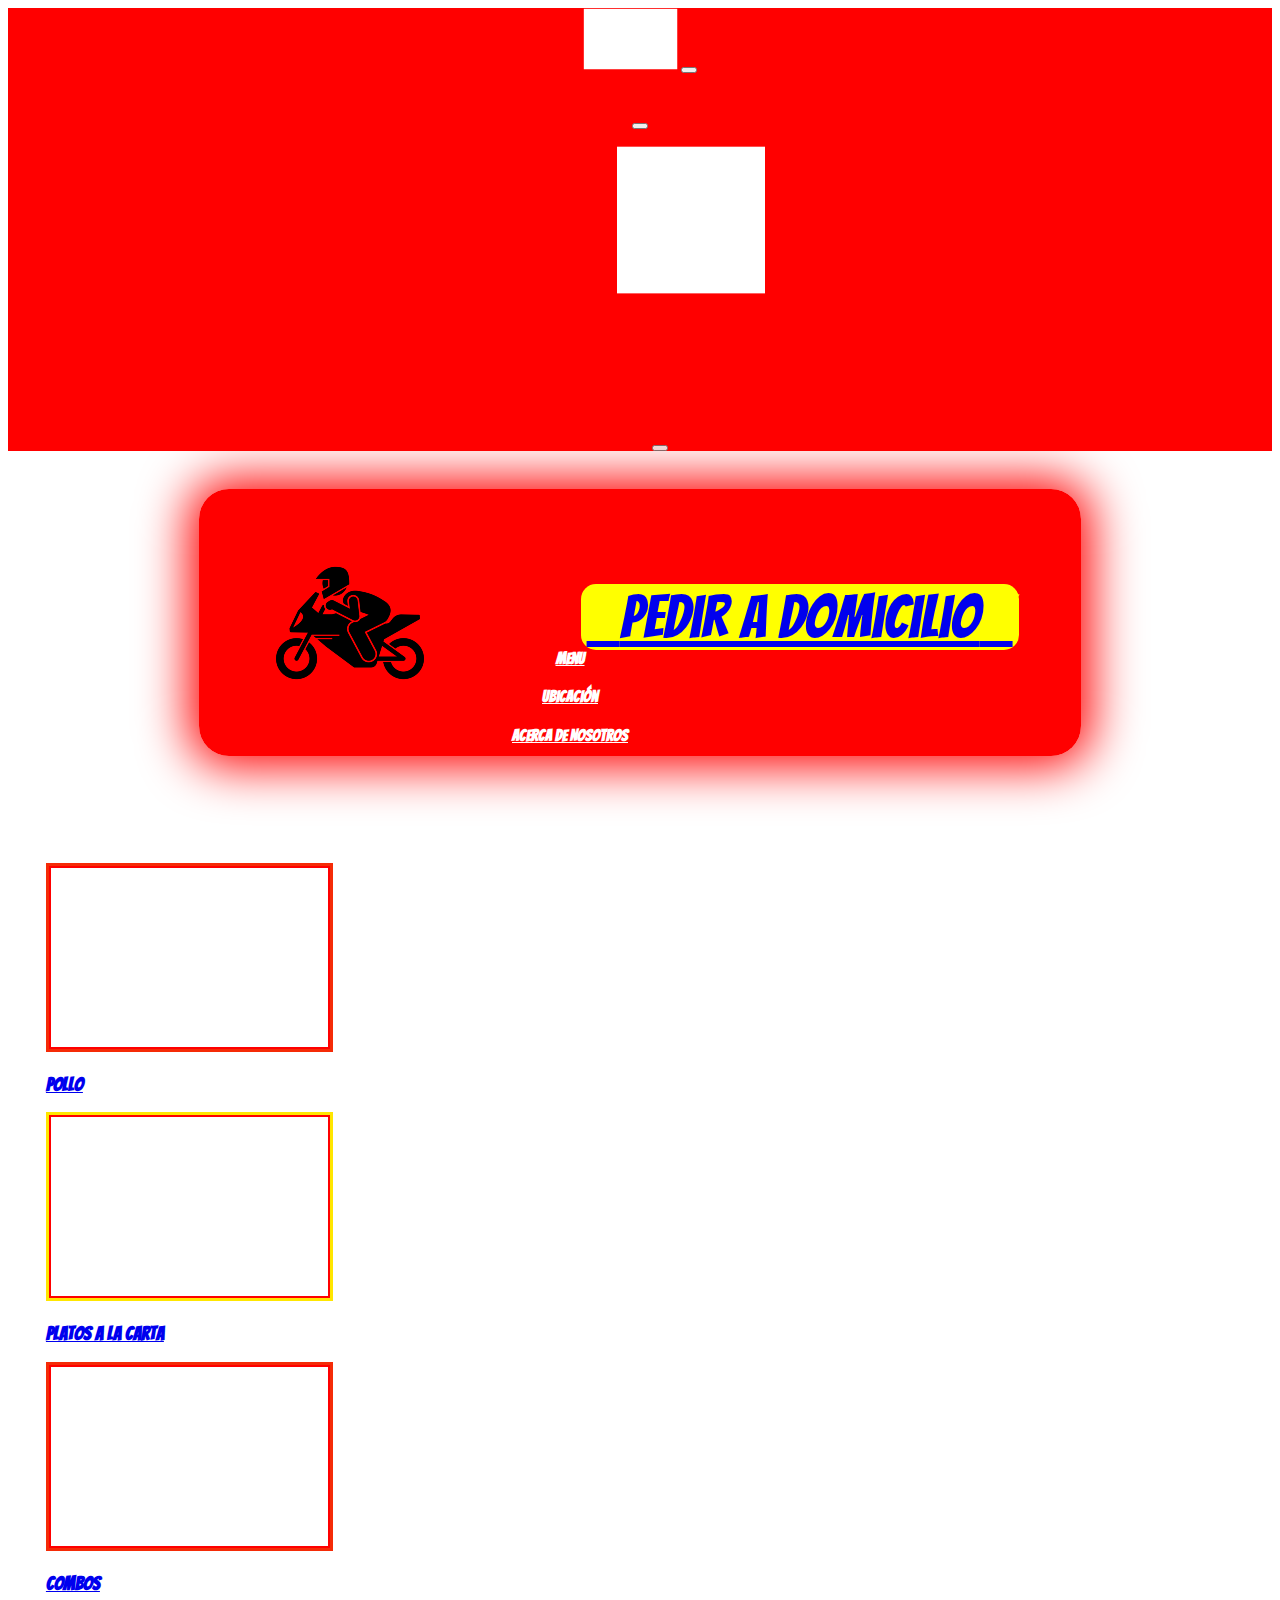
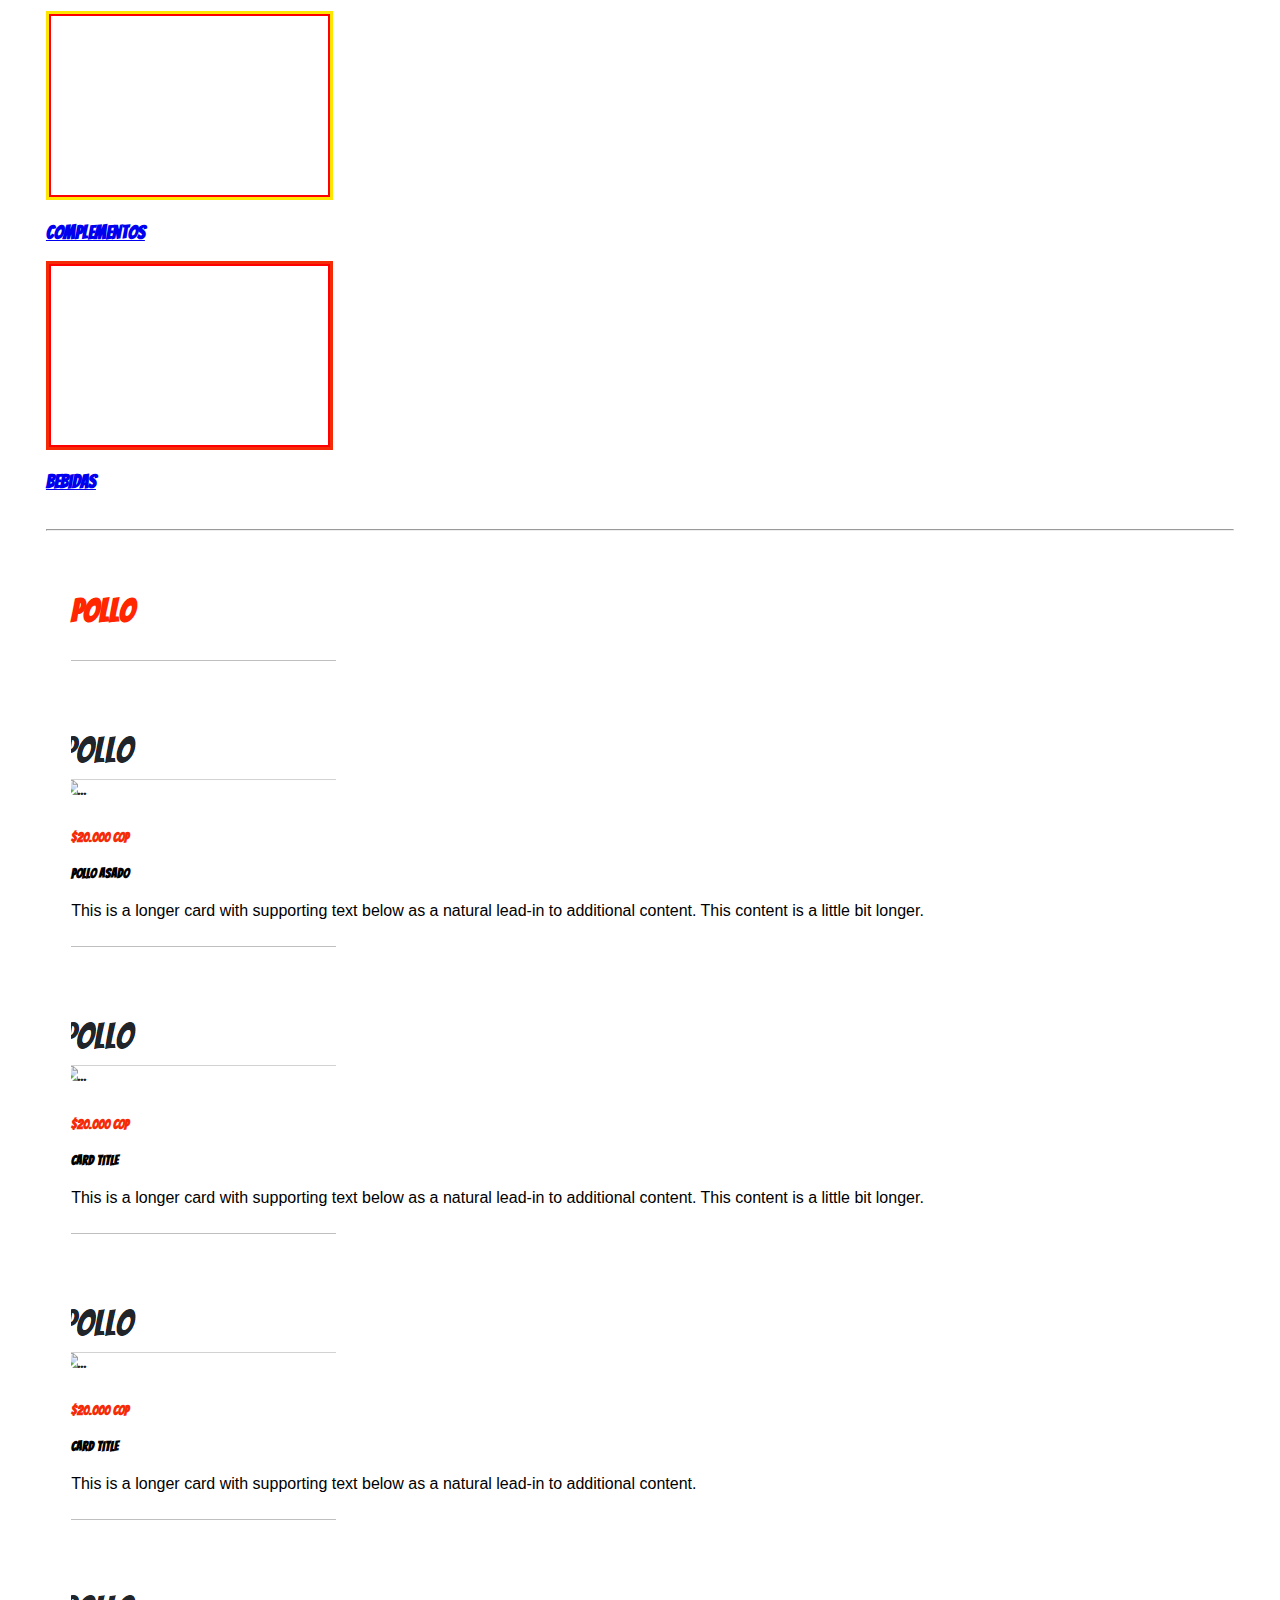
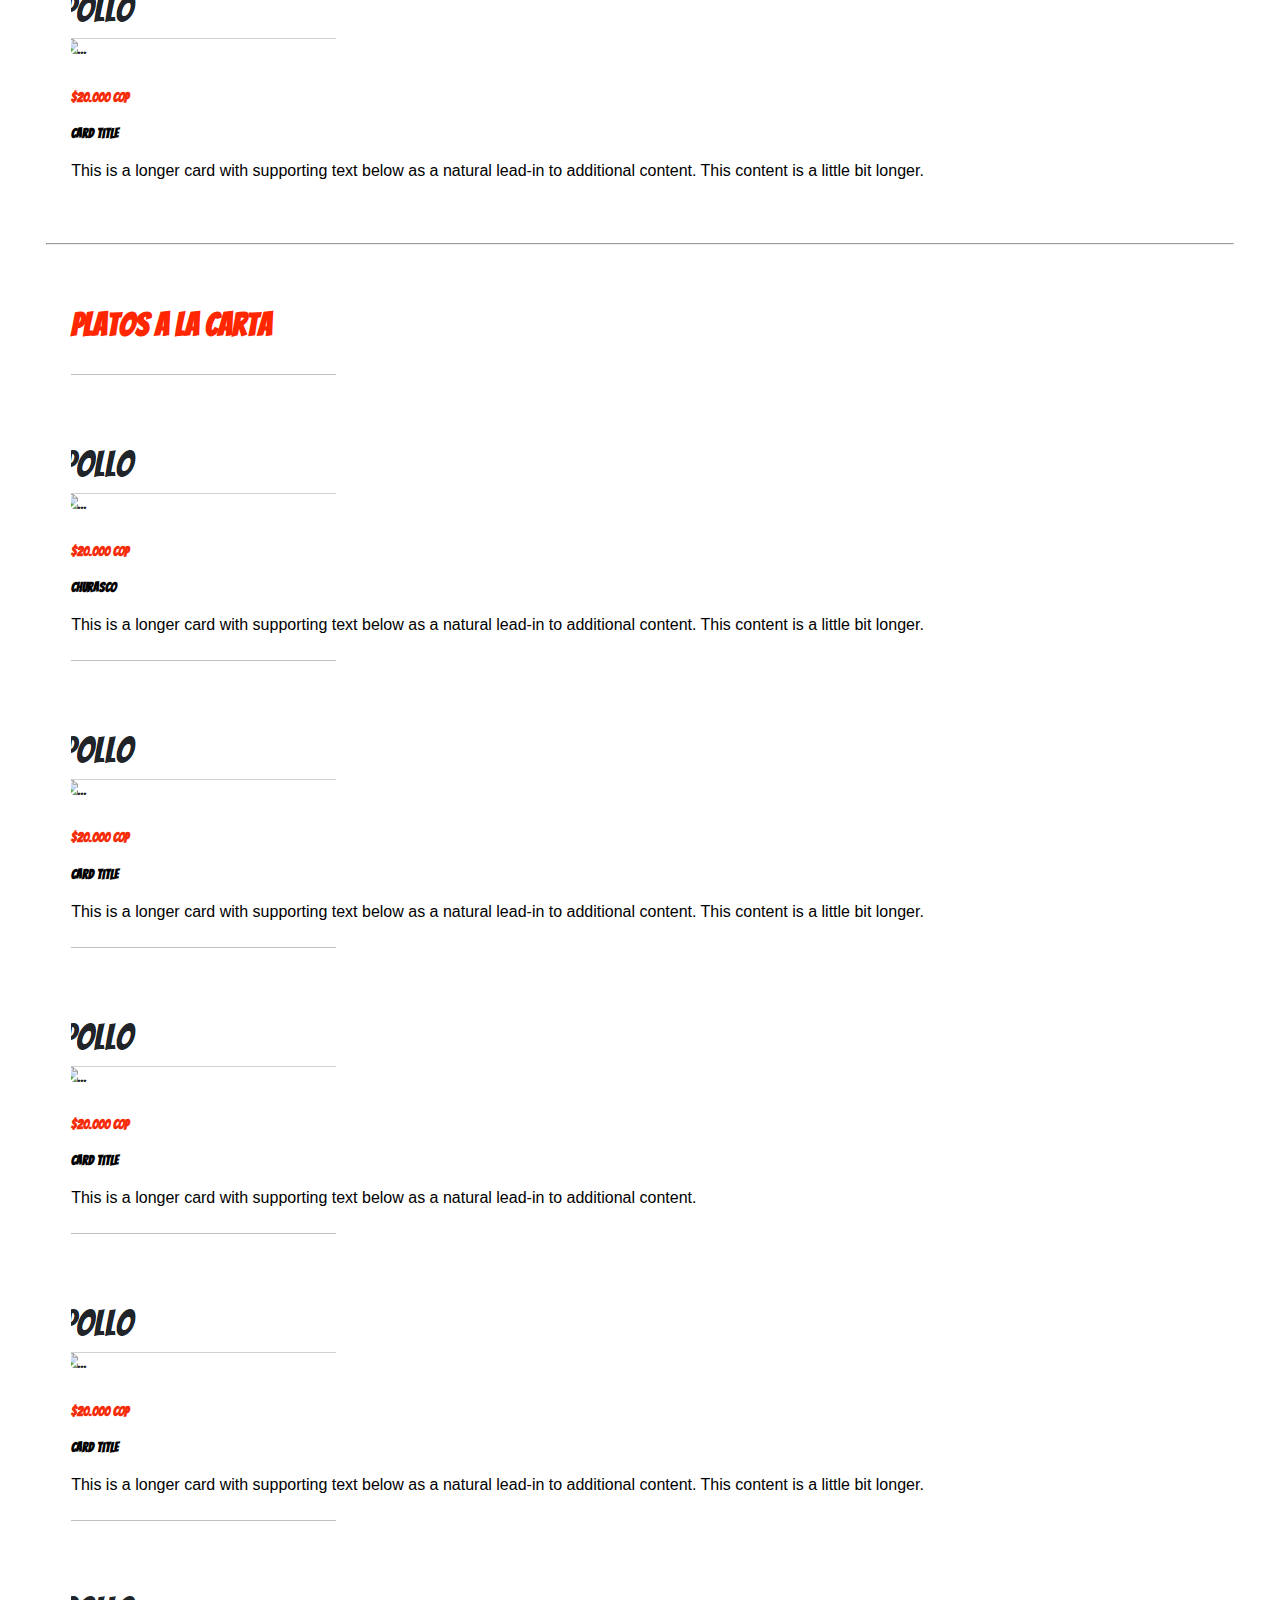
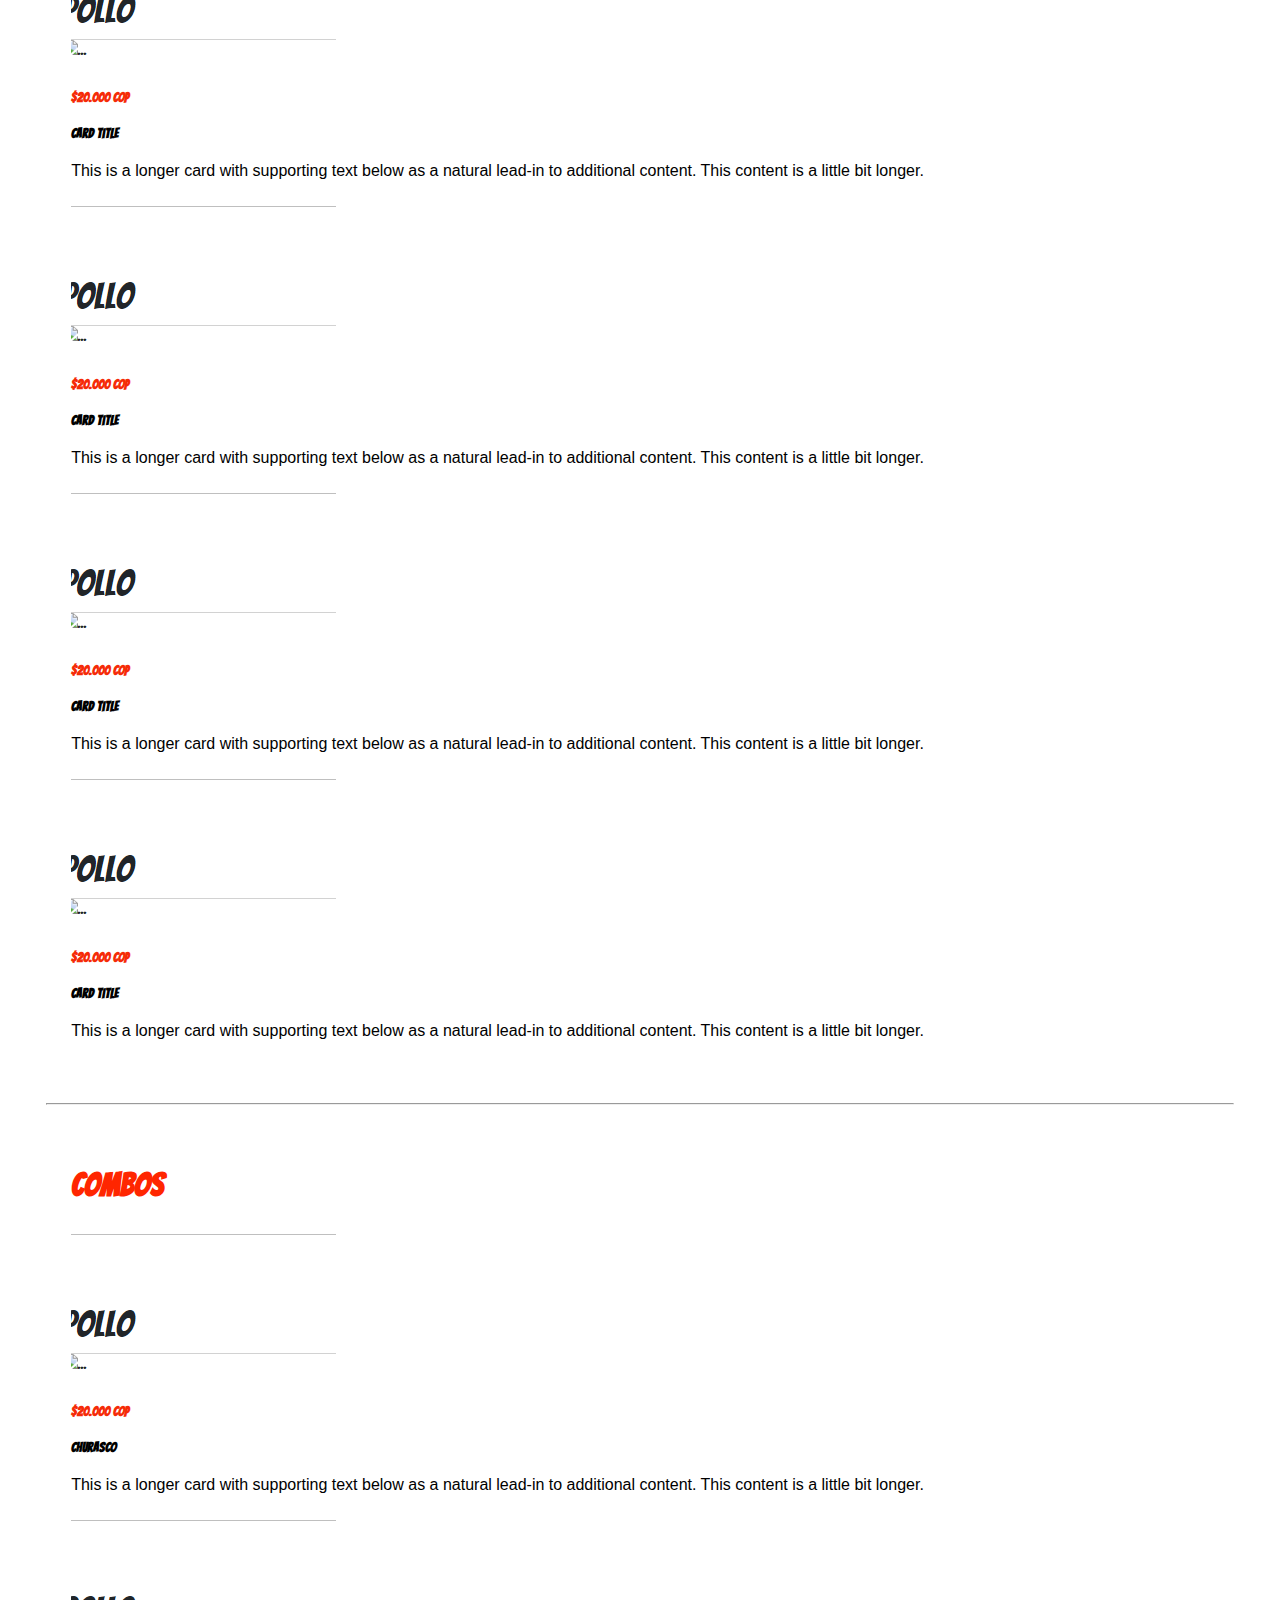
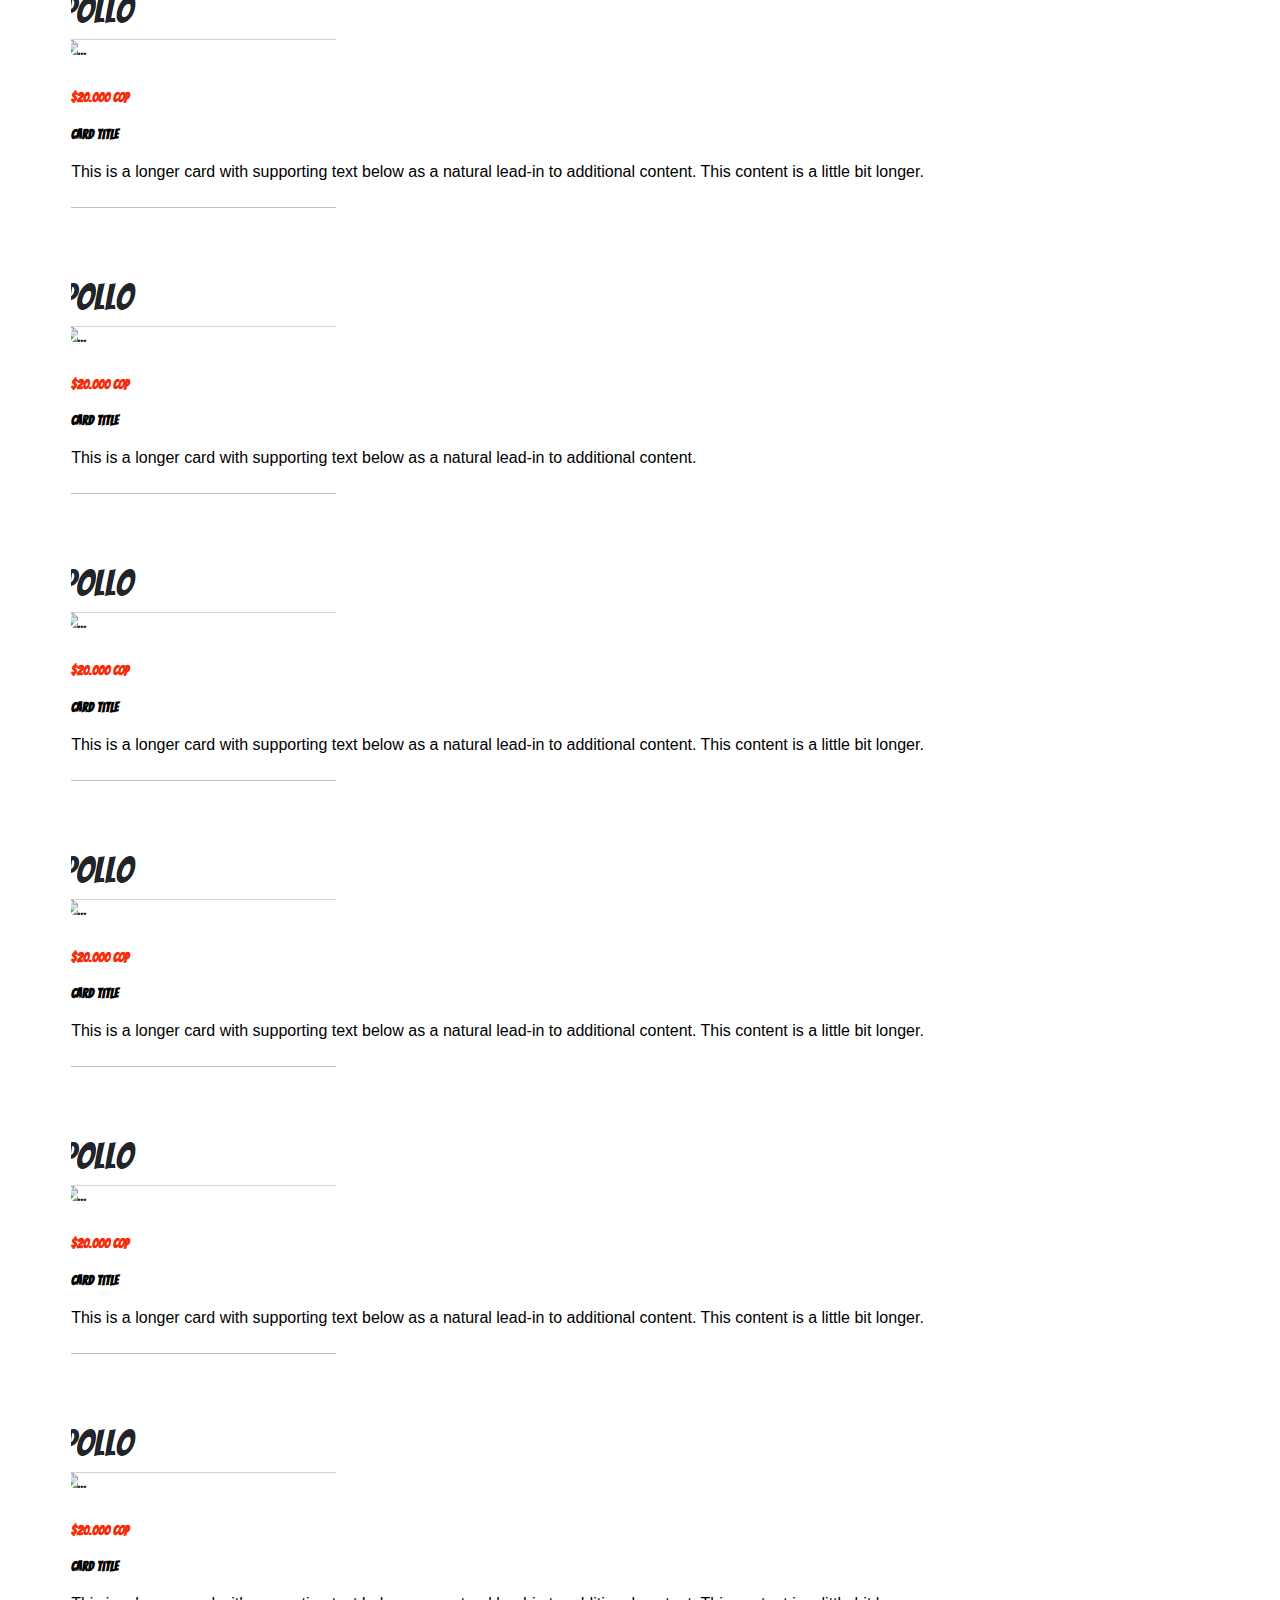
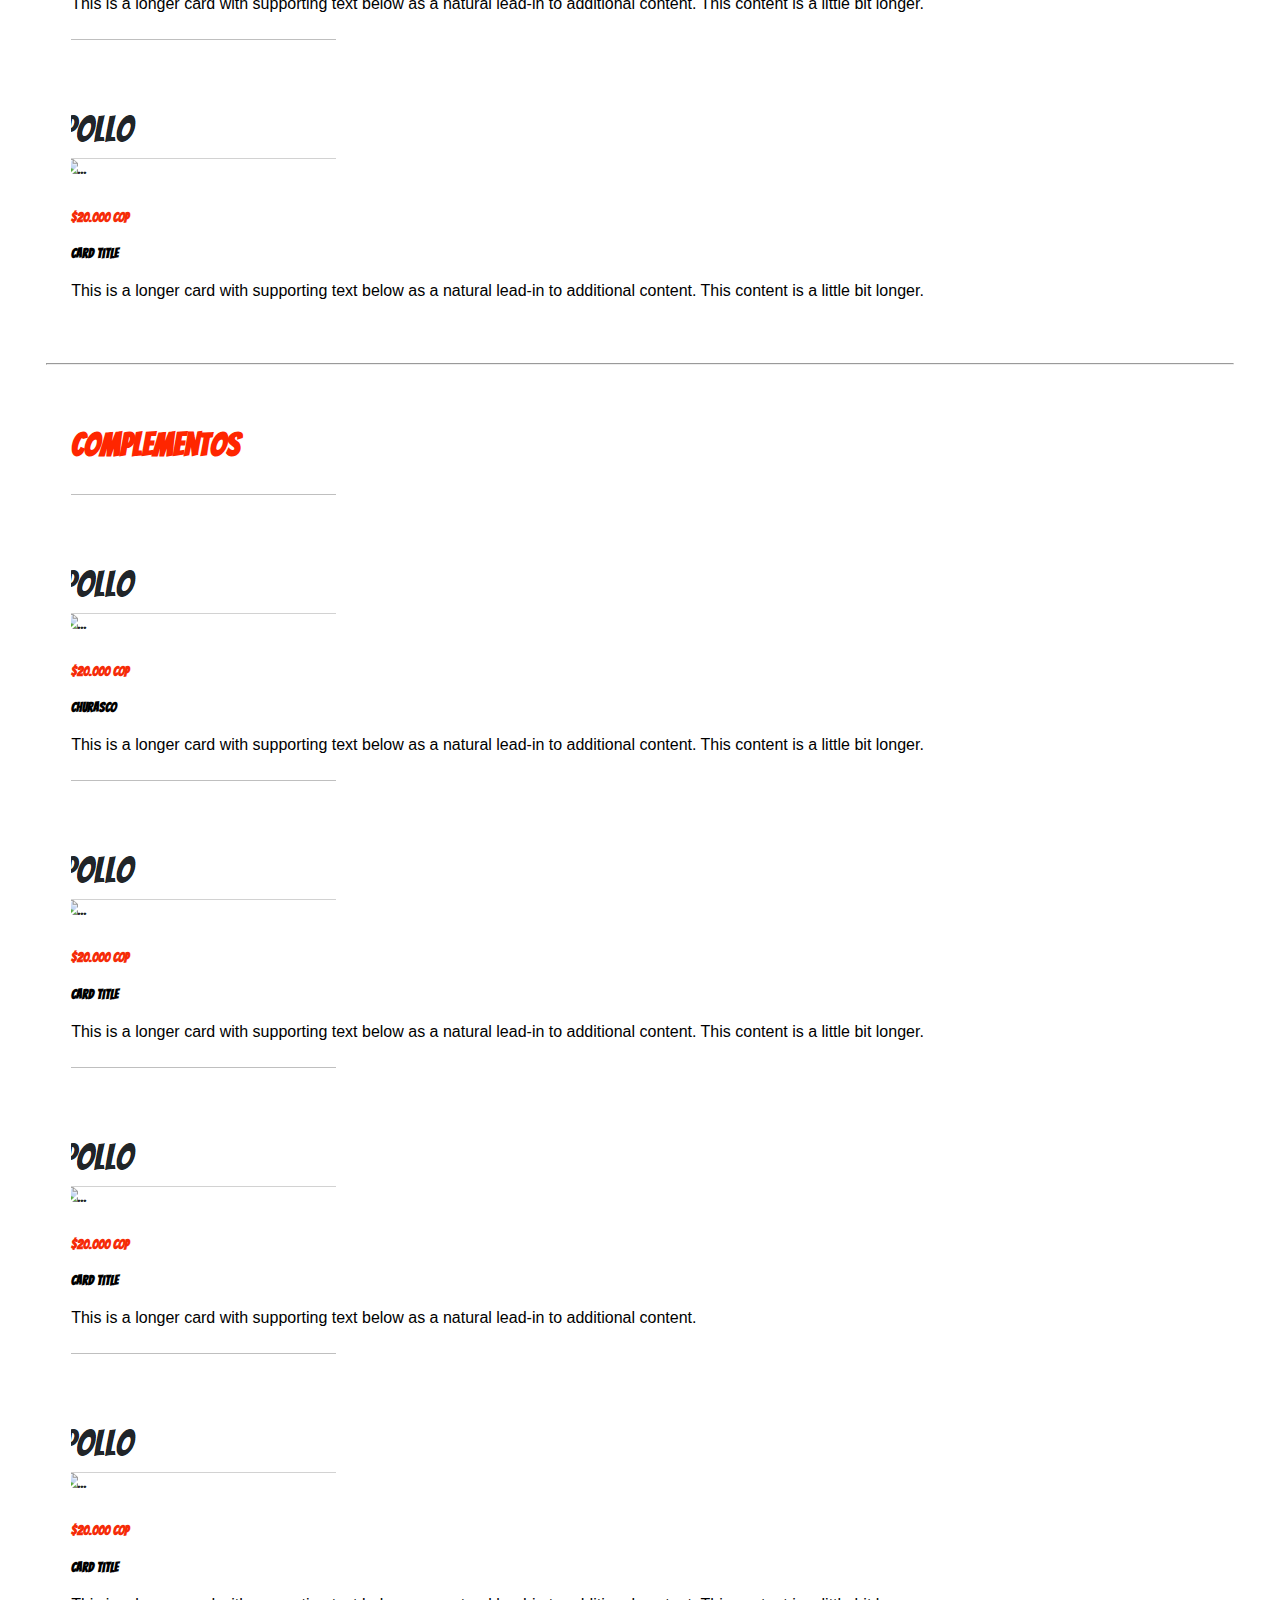
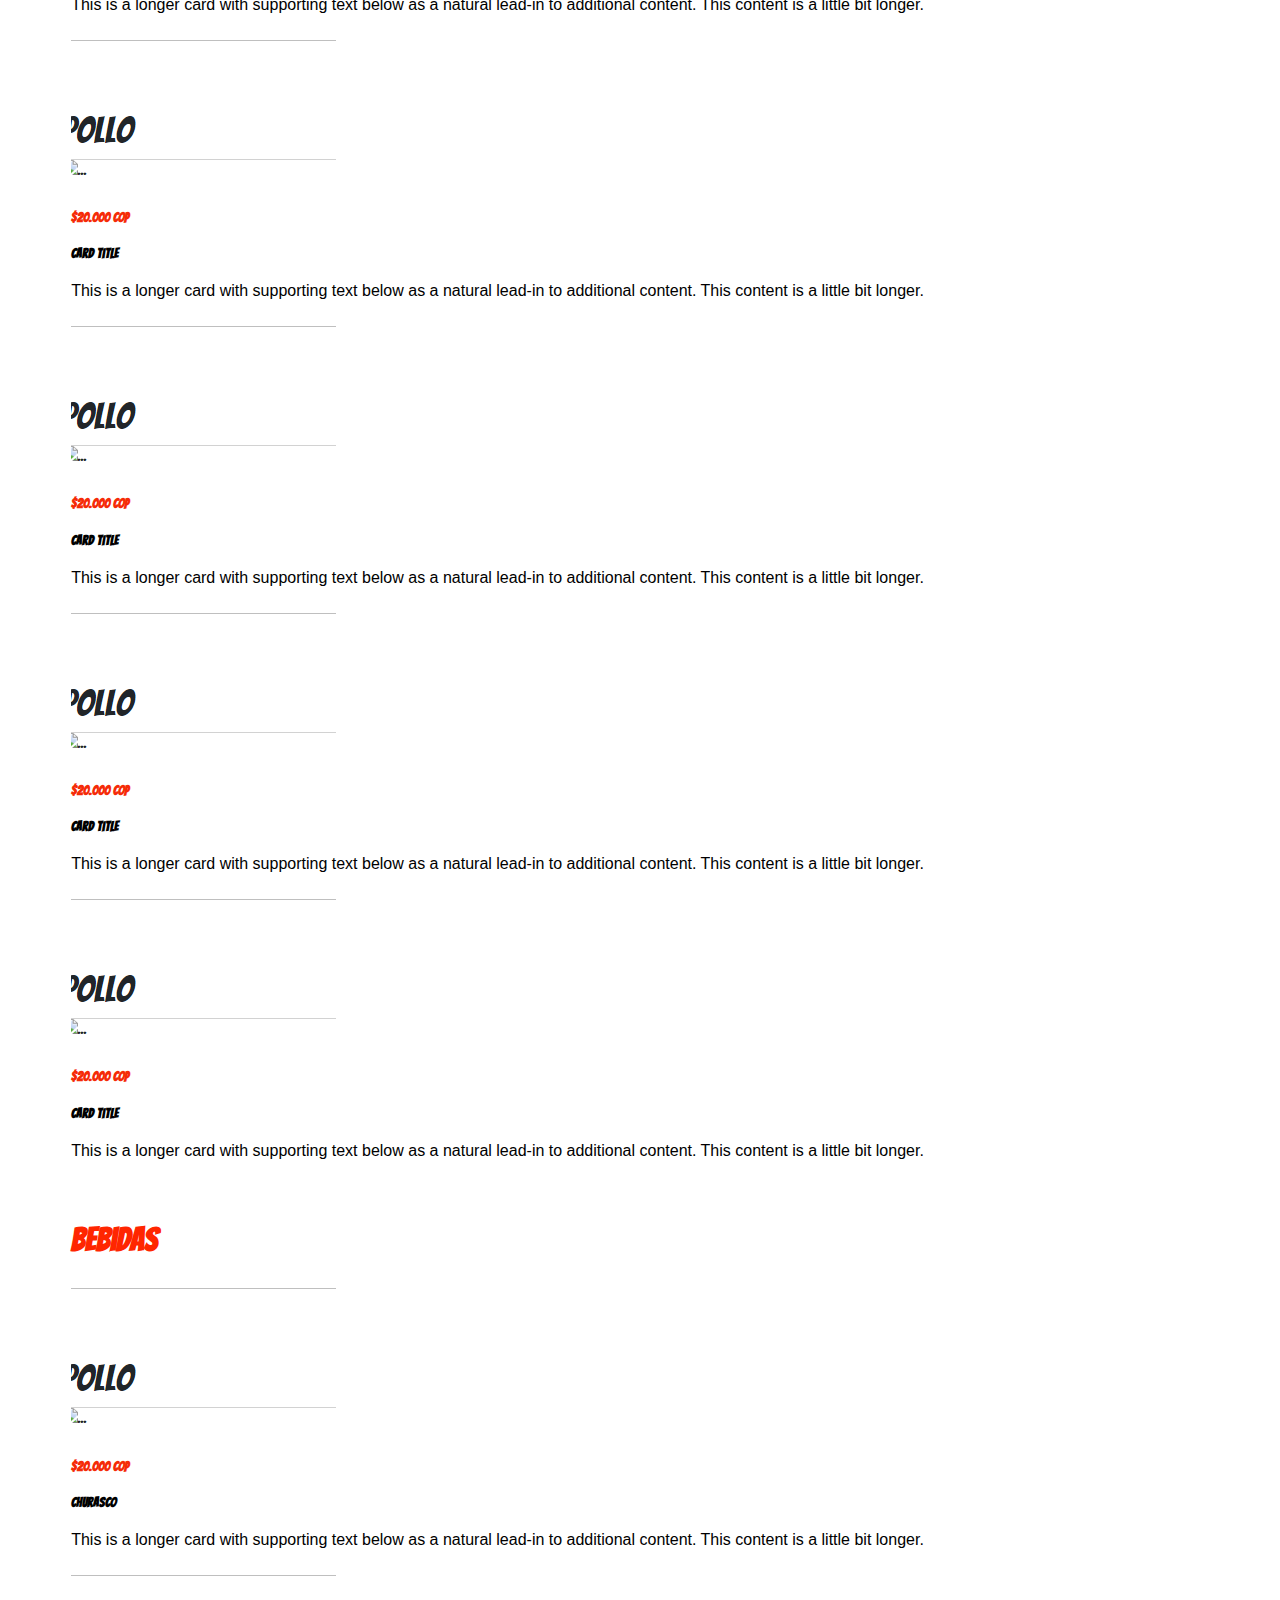
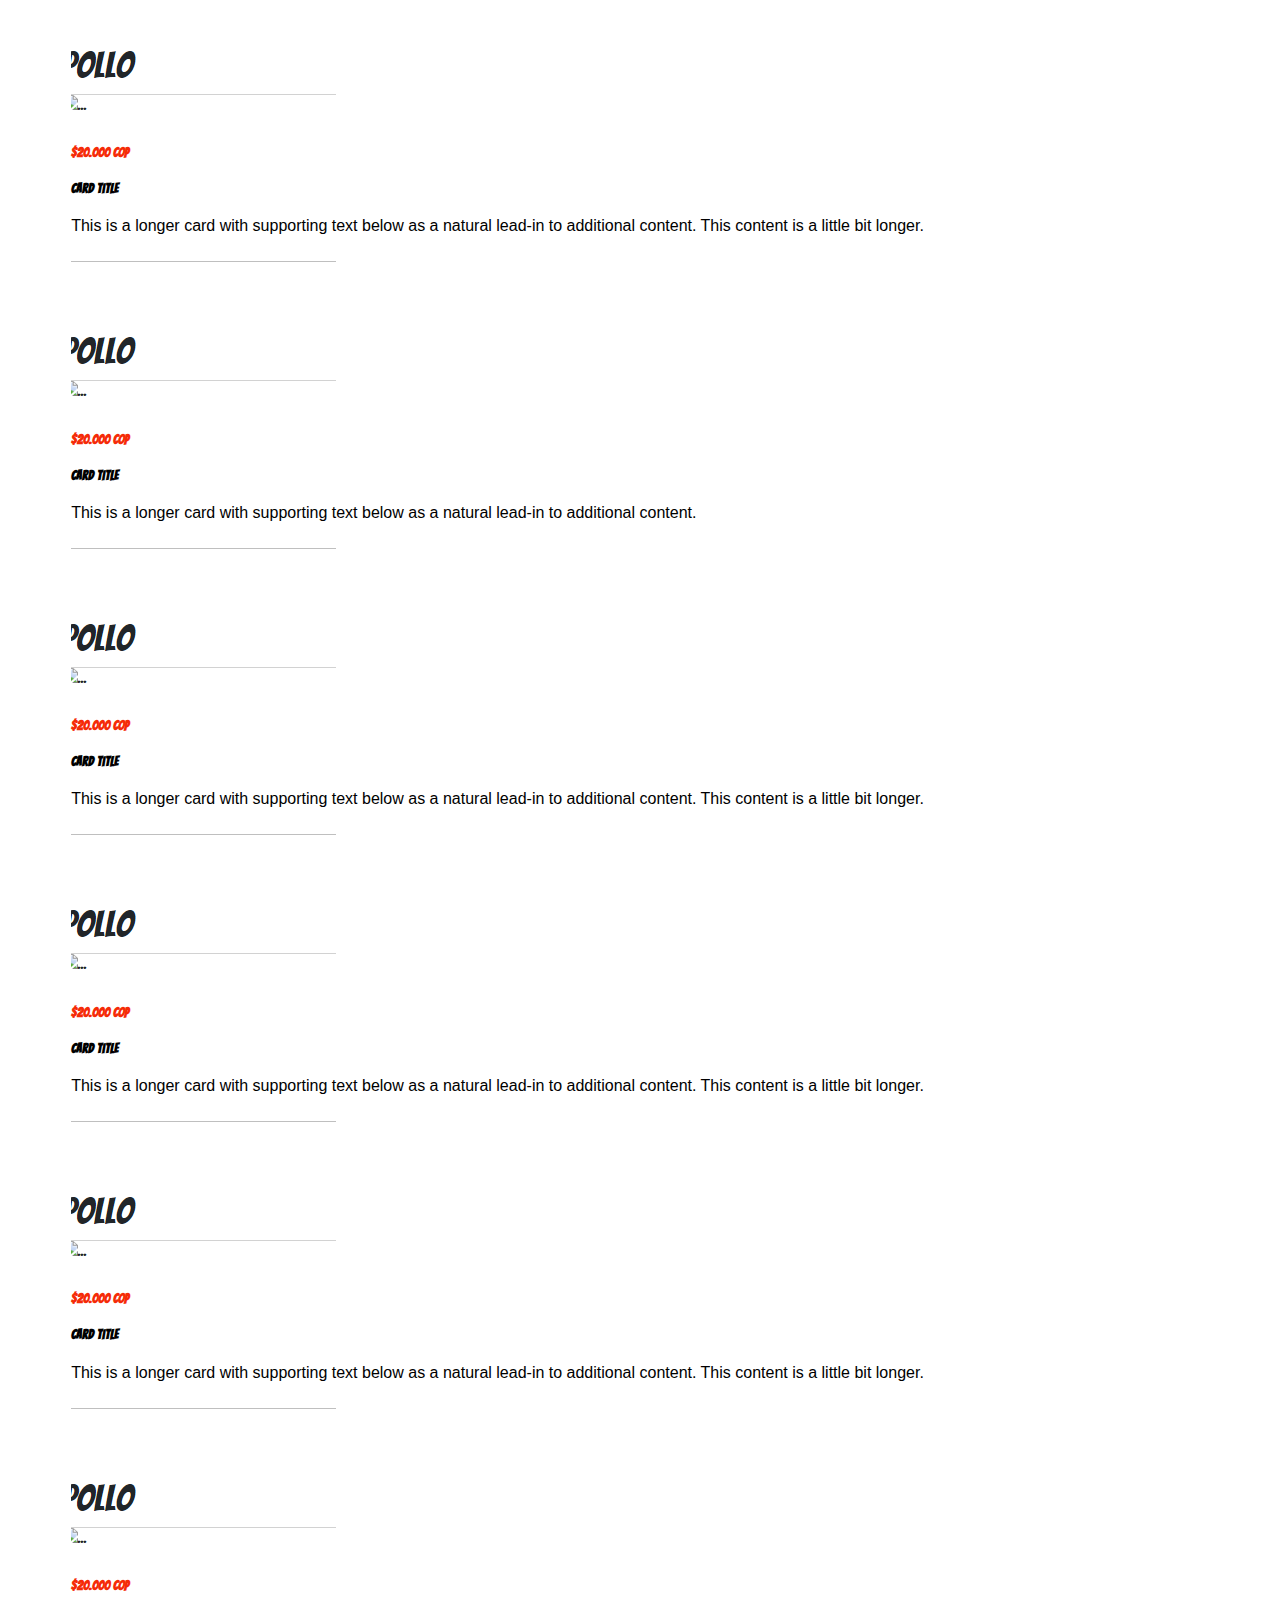
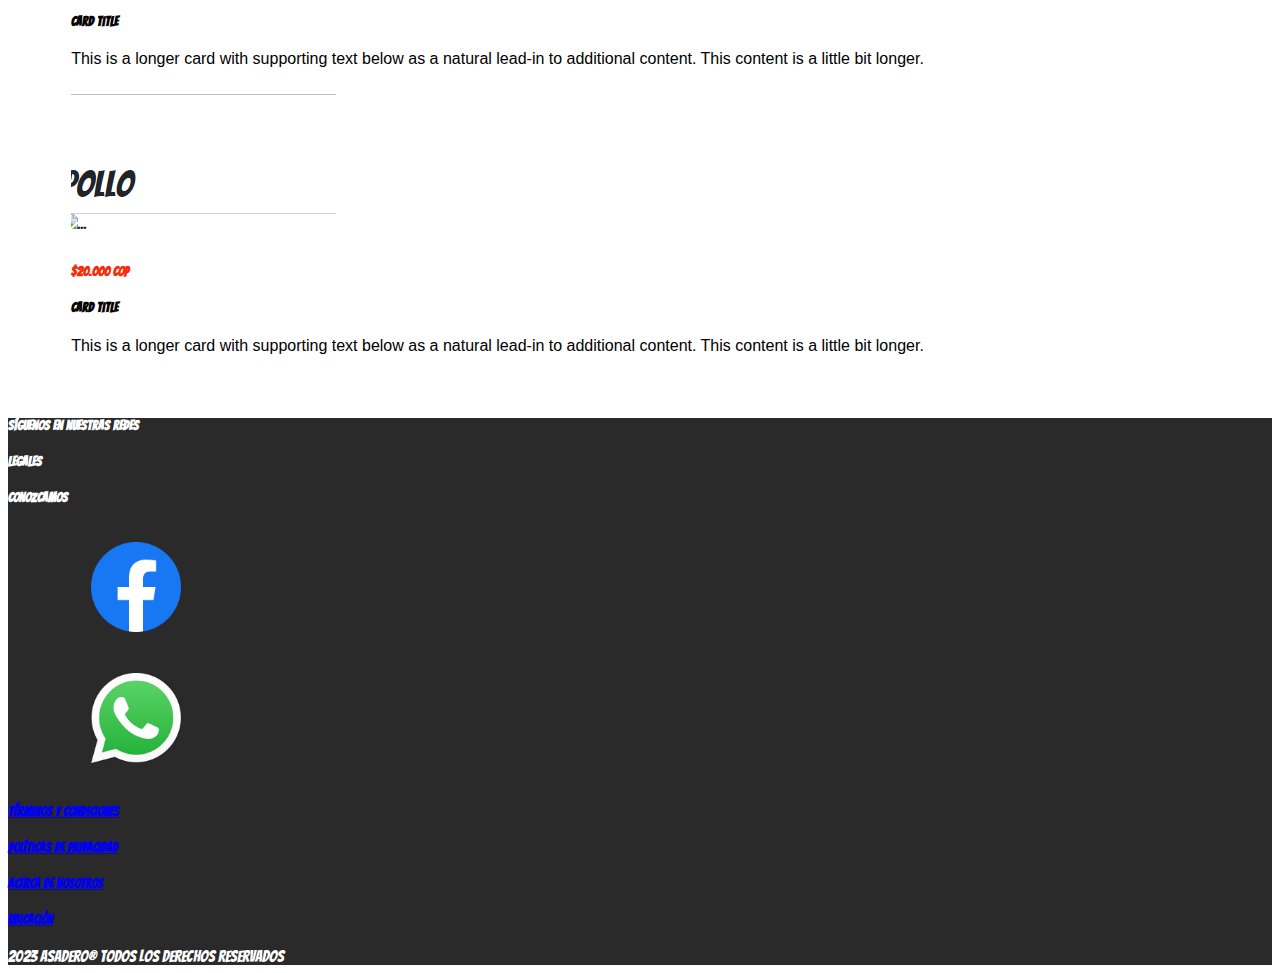
<file: index.html>
<!doctype html>
<html lang="es">
  <head>
    <meta charset="utf-8">
    <meta name="viewport" content="width=device-width, initial-scale=1">
    <title>Asadero</title>
    <link href="https://cdn.jsdelivr.net/npm/bootstrap@5.3.2/dist/css/bootstrap.min.css" rel="stylesheet" integrity="sha384-T3c6CoIi6uLrA9TneNEoa7RxnatzjcDSCmG1MXxSR1GAsXEV/Dwwykc2MPK8M2HN" crossorigin="anonymous">
    <script src="https://cdn.jsdelivr.net/npm/bootstrap@5.3.2/dist/js/bootstrap.bundle.min.js" integrity="sha384-C6RzsynM9kWDrMNeT87bh95OGNyZPhcTNXj1NW7RuBCsyN/o0jlpcV8Qyq46cDfL" crossorigin="anonymous"></script>
    <script src="https://cdn.jsdelivr.net/npm/@popperjs/core@2.11.8/dist/umd/popper.min.js" integrity="sha384-I7E8VVD/ismYTF4hNIPjVp/Zjvgyol6VFvRkX/vR+Vc4jQkC+hVqc2pM8ODewa9r" crossorigin="anonymous"></script>
    <script src="https://cdn.jsdelivr.net/npm/bootstrap@5.3.2/dist/js/bootstrap.min.js" integrity="sha384-BBtl+eGJRgqQAUMxJ7pMwbEyER4l1g+O15P+16Ep7Q9Q+zqX6gSbd85u4mG4QzX+" crossorigin="anonymous"></script>
    <link rel="preconnect" href="https://fonts.googleapis.com">
    <link rel="preconnect" href="https://fonts.gstatic.com" crossorigin>
    <link href="https://fonts.googleapis.com/css2?family=Bangers&family=Lato:wght@100&display=swap" rel="stylesheet">
    <link rel="stylesheet" href="Css/style.css">
    <script src="Js/general.js"></script>
</head>
  <body>
    <header>
      <nav class="menu_base navbar navbar-expand-lg" style="background-color:rgb(255, 0, 0);" data-bs-theme="tertiary">
              <div class="container-fluid">
                  <a class="navbar-brand" href="#"><img src="Images/productos.png" alt="" class="img-fluid" width="95px"></a>
                  <button class="navbar-toggler" type="button" data-bs-toggle="offcanvas" data-bs-target="#offcanvasNavbar" aria-controls="offcanvasNavbar" aria-label="Toggle navigation">
                      <span class="navbar-toggler-icon"></span>
                  </button>
                  <div class="offcanvas offcanvas-end" tabindex="-1" id="offcanvasNavbar" aria-labelledby="offcanvasNavbarLabel">
                      <div class="offcanvas-header">
                          <h5 class="offcanvas-title" id="offcanvasNavbarLabel"></h5> <br>
                          <button type="button" class="btn-close" data-bs-dismiss="offcanvas" aria-label="Close"></button>
                          <div class="offcanvas-body">
                              <ul class="navbar-nav me-auto my- my-lg-0 navbar-nav-scroll" style="--bs-scroll-height: 500px;">
                                  <a class="menu_img_opt navbar-brand text-center" href="#"><img src="Images/productos.png" alt="" class="img-fluid" width="150px" height="150px" id="Logoinicio" width="5px" height="5px"></a>
                                  <div class="navbar-nav">
                                      <a class="nav-link active" aria-current="page" href="index.html"><h4>Menu</h4></a>
                                      <a class="nav-link" href="Views/Ubicacion.html"><h4>Ubicación</h4></a>
                                      <a class="nav-link" href="Views/Acerca_nosotros.html"><h4>Acerca de Nosotros</h4></a>
                                  </div>
                              </ul>
                          </div>
                      </div>
  
                      <div class="collapse navbar-collapse" id="navbarScroll">
                          <ul class="navbar-nav me-auto my-2 my-lg-0 navbar-nav-scroll" style="--bs-scroll-height: 500px;">
                              <!-- <a class="navbar-brand" href="MENU.HTML">Asadero</a> -->
                              <button class="navbar-toggler" type="button" data-bs-toggle="collapse" data-bs-target="#navbarNavAltMarkup" aria-controls="navbarNavAltMarkup" aria-expanded="false" aria-label="Toggle navigation">
                                  <span class="navbar-toggler-icon"></span>
                              </button>
                              <div class="collapse navbar-collapse menu_option" id="navbarNavAltMarkup">
                                  <div class="navbar-nav">
                                      <a class="nav-link active" aria-current="page" href="index.html"><h4>Menu</h4></a>
                                      <a class="nav-link" href="Views/Ubicacion.html"><h4>Ubicación</h4></a>
                                      <a class="nav-link" href="Views/Acerca_nosotros.html"><h4>Acerca de Nosotros</h4></a>
                                  </div>
                              </div>
                          </ul>
                      </div>
              </div>
      </nav>
  </header>

    <div class="Productos_main2 " id="Principio">
        <center><img src="Images/fondo.png" alt="" style="box-shadow: 0px 0px 50px 10px rgb(255, 0, 0);border-radius: 30px;" ></center>
        <button class="button1" type="button"><a class="nav-link" href="https://wa.link/l7uked"><font color="yellow">/</font>Pedir a domicilio<font color="yellow">/</font></a></button>
    </div>

    <div class="row text-center Productos_main">
        <div class="col-sm-1 col-md-4 col-lg-2 p-1 m-auto"  id="TextoIndex1">
            <a href="#pollo_desplazamiento"><img src="Images/productos.png" alt="" style="border-style:solid;border-color: #f52b07" class="img-fluid"></a>
            <div class="row text-center">
                <div class="col-sm-1 col-md-12 col-lg-8 p-1 m-auto"  id="TextoIndex1">
                    <a href="#pollo_desplazamiento" class="nav-link"><h3>Pollo</h3></a>
                </div>
            </div>
        </div>
        <div class="col-sm-1 col-md-4 col-lg-2 p-1 m-auto"  id="TextoIndex1">
            <a href="#carta_desplazamiento"><img src="Images/productos.png" alt="" style="border-style:solid;border-color: #ffe600" class="img-fluid"></a>
            <div class="row text-center">
                <div class="col-sm-1 col-md-12 col-lg-10 p-1 m-auto"  id="TextoIndex1">
                    <a href="#carta_desplazamiento" class="nav-link"><h3>Platos a la carta</h3></a>
                </div>
            </div>
        </div>
        <div class="col-sm-1 col-md-4 col-lg-2 p-1 m-auto"  id="TextoIndex1">
            <a href="#combos_desplazamiento"><img src="Images/productos.png" alt="" style="border-style:solid;border-color: #f52b07" class="img-fluid"></a>
            <div class="row text-center">
                <div class="col-sm-1 col-md-12 col-lg-8 p-1 m-auto"  id="TextoIndex1">
                    <a href="#combos_desplazamiento" class="nav-link"><h3>Combos</h3></a>
                </div>
            </div>
        </div>

        <div class="col-sm-1 col-md-4 col-lg-2 p-1 m-auto"  id="TextoIndex1">
            <a href="#complementos_desplazamiento"><img src="Images/productos.png" alt="" style="border-style:solid;border-color: #ffe600" class="img-fluid"></a>
            <div class="row text-center">
                <div class="col-sm-1 col-md-12 col-lg-10 p-1 m-auto"  id="TextoIndex1">
                    <a href="#complementos_desplazamiento" class="nav-link"><h3>Complementos</h3></a>
                </div>
            </div>
        </div>

        <div class="col-sm-1 col-md-4 col-lg-2 p-1 m-auto"  id="TextoIndex1">
            <a href="#bebidas_desplazamiento"><img src="Images/productos.png" alt="" style="border-style:solid;border-color: #f52b07" class="img-fluid"></a>
            <div class="row text-center">
                <div class="col-sm-1 col-md-12 col-lg-8 p-1 m-auto"  id="TextoIndex1">
                    <a href="#bebidas_desplazamiento" class="nav-link"><h3>Bebidas</h3></a>
                </div>
            </div>
        </div>
    </div>

    <h2 style="height: 2px;color: black;margin: 3%;"><hr></h2>

    <div class="Productos">
        <h1 id="pollo_desplazamiento" class="Titulo1">Pollo</h1>
        
        <div class="row row-cols-1 row-cols-md-4 g-5">

            <div class="col">
              <div class="card">
                <img src="Images/item.png" class="card-img-top p-2" alt="...">
                <div class="card-body">
                  <h5 class="card-title" style="color: #f52b07;">$20.000 Cop</h5>
                  <h5 class="card-title">Pollo Asado</h5>
                  <p class="card-text fontcuerpo">This is a longer card with supporting text below as a natural lead-in to additional content. This content is a little bit longer.</p>
                </div>
              </div>
            </div>
            <div class="col">
              <div class="card">
                <img src="Images/item.png" class="card-img-top p-2" alt="...">
                <div class="card-body">
                  <h5 class="card-title" style="color: #f52b07;">$20.000 Cop</h5>
                  <h5 class="card-title">Card title</h5>
                  <p class="card-text fontcuerpo">This is a longer card with supporting text below as a natural lead-in to additional content. This content is a little bit longer.</p>
                </div>
              </div>
            </div>
            <div class="col">
              <div class="card">
                <img src="Images/item.png" class="card-img-top p-2" alt="...">
                <div class="card-body">
                  <h5 class="card-title" style="color: #f52b07;">$20.000 Cop</h5>
                  <h5 class="card-title">Card title</h5>
                  <p class="card-text fontcuerpo">This is a longer card with supporting text below as a natural lead-in to additional content.</p>
                </div>
              </div>
            </div>
            <div class="col">
              <div class="card">
                <img src="Images/item.png" class="card-img-top p-2" alt="...">
                <div class="card-body">
                  <h5 class="card-title" style="color: #f52b07;">$20.000 Cop</h5>
                  <h5 class="card-title">Card title</h5>
                  <p class="card-text fontcuerpo">This is a longer card with supporting text below as a natural lead-in to additional content. This content is a little bit longer.</p>
                </div>
              </div>
            </div>
          </div>

    </div>

    <h2 style="height: 2px;color: black;margin: 3%;"><hr></h2>

    <div class="Productos">
        <h1 id="carta_desplazamiento" class="Titulo1">Platos a la carta</h1>
        
        <div class="row row-cols-1 row-cols-md-4 g-5">

            <div class="col">
              <div class="card">
                <img src="Images/item.png" class="card-img-top p-2" alt="...">
                <div class="card-body">
                  <h5 class="card-title" style="color: #f52b07;">$20.000 Cop</h5>
                  <h5 class="card-title">Churasco</h5>
                  <p class="card-text fontcuerpo">This is a longer card with supporting text below as a natural lead-in to additional content. This content is a little bit longer.</p>
                </div>
              </div>
            </div>
            <div class="col">
              <div class="card">
                <img src="Images/item.png" class="card-img-top p-2" alt="...">
                <div class="card-body">
                  <h5 class="card-title" style="color: #f52b07;">$20.000 Cop</h5>
                  <h5 class="card-title">Card title</h5>
                  <p class="card-text fontcuerpo">This is a longer card with supporting text below as a natural lead-in to additional content. This content is a little bit longer.</p>
                </div>
              </div>
            </div>
            <div class="col">
              <div class="card">
                <img src="Images/item.png" class="card-img-top p-2" alt="...">
                <div class="card-body">
                  <h5 class="card-title" style="color: #f52b07;">$20.000 Cop</h5>
                  <h5 class="card-title">Card title</h5>
                  <p class="card-text fontcuerpo">This is a longer card with supporting text below as a natural lead-in to additional content.</p>
                </div>
              </div>
            </div>
            <div class="col">
              <div class="card">
                <img src="Images/item.png" class="card-img-top p-2" alt="...">
                <div class="card-body">
                  <h5 class="card-title" style="color: #f52b07;">$20.000 Cop</h5>
                  <h5 class="card-title">Card title</h5>
                  <p class="card-text fontcuerpo">This is a longer card with supporting text below as a natural lead-in to additional content. This content is a little bit longer.</p>
                </div>
              </div>
            </div>
            <div class="col">
                <div class="card">
                  <img src="Images/item.png" class="card-img-top p-2" alt="...">
                  <div class="card-body">
                    <h5 class="card-title" style="color: #f52b07;">$20.000 Cop</h5>
                    <h5 class="card-title">Card title</h5>
                    <p class="card-text fontcuerpo">This is a longer card with supporting text below as a natural lead-in to additional content. This content is a little bit longer.</p>
                  </div>
                </div>
            </div>
            <div class="col">
                <div class="card">
                  <img src="Images/item.png" class="card-img-top p-2" alt="...">
                  <div class="card-body">
                    <h5 class="card-title" style="color: #f52b07;">$20.000 Cop</h5>
                    <h5 class="card-title">Card title</h5>
                    <p class="card-text fontcuerpo">This is a longer card with supporting text below as a natural lead-in to additional content. This content is a little bit longer.</p>
                  </div>
                </div>
            </div>
            <div class="col">
                <div class="card">
                  <img src="Images/item.png" class="card-img-top p-2" alt="...">
                  <div class="card-body">
                    <h5 class="card-title" style="color: #f52b07;">$20.000 Cop</h5>
                    <h5 class="card-title">Card title</h5>
                    <p class="card-text fontcuerpo">This is a longer card with supporting text below as a natural lead-in to additional content. This content is a little bit longer.</p>
                  </div>
                </div>
            </div>
            <div class="col">
                <div class="card">
                  <img src="Images/item.png" class="card-img-top p-2" alt="...">
                  <div class="card-body">
                    <h5 class="card-title" style="color: #f52b07;">$20.000 Cop</h5>
                    <h5 class="card-title">Card title</h5>
                    <p class="card-text fontcuerpo">This is a longer card with supporting text below as a natural lead-in to additional content. This content is a little bit longer.</p>
                  </div>
                </div>
            </div>
            
        </div>

    </div>

    <h2 style="height: 2px;color: black;margin: 3%;"><hr></h2>

    <div class="Productos">
        <h1 id="combos_desplazamiento" class="Titulo1">Combos</h1>
        
        <div class="row row-cols-1 row-cols-md-4 g-5">

            <div class="col">
              <div class="card">
                <img src="Images/item.png" class="card-img-top p-2" alt="...">
                <div class="card-body">
                  <h5 class="card-title" style="color: #f52b07;">$20.000 Cop</h5>
                  <h5 class="card-title">Churasco</h5>
                  <p class="card-text fontcuerpo">This is a longer card with supporting text below as a natural lead-in to additional content. This content is a little bit longer.</p>
                </div>
              </div>
            </div>
            <div class="col">
              <div class="card">
                <img src="Images/item.png" class="card-img-top p-2" alt="...">
                <div class="card-body">
                  <h5 class="card-title" style="color: #f52b07;">$20.000 Cop</h5>
                  <h5 class="card-title">Card title</h5>
                  <p class="card-text fontcuerpo">This is a longer card with supporting text below as a natural lead-in to additional content. This content is a little bit longer.</p>
                </div>
              </div>
            </div>
            <div class="col">
              <div class="card">
                <img src="Images/item.png" class="card-img-top p-2" alt="...">
                <div class="card-body">
                  <h5 class="card-title" style="color: #f52b07;">$20.000 Cop</h5>
                  <h5 class="card-title">Card title</h5>
                  <p class="card-text fontcuerpo">This is a longer card with supporting text below as a natural lead-in to additional content.</p>
                </div>
              </div>
            </div>
            <div class="col">
              <div class="card">
                <img src="Images/item.png" class="card-img-top p-2" alt="...">
                <div class="card-body">
                  <h5 class="card-title" style="color: #f52b07;">$20.000 Cop</h5>
                  <h5 class="card-title">Card title</h5>
                  <p class="card-text fontcuerpo">This is a longer card with supporting text below as a natural lead-in to additional content. This content is a little bit longer.</p>
                </div>
              </div>
            </div>
            <div class="col">
                <div class="card">
                  <img src="Images/item.png" class="card-img-top p-2" alt="...">
                  <div class="card-body">
                    <h5 class="card-title" style="color: #f52b07;">$20.000 Cop</h5>
                    <h5 class="card-title">Card title</h5>
                    <p class="card-text fontcuerpo">This is a longer card with supporting text below as a natural lead-in to additional content. This content is a little bit longer.</p>
                  </div>
                </div>
            </div>
            <div class="col">
                <div class="card">
                  <img src="Images/item.png" class="card-img-top p-2" alt="...">
                  <div class="card-body">
                    <h5 class="card-title" style="color: #f52b07;">$20.000 Cop</h5>
                    <h5 class="card-title">Card title</h5>
                    <p class="card-text fontcuerpo">This is a longer card with supporting text below as a natural lead-in to additional content. This content is a little bit longer.</p>
                  </div>
                </div>
            </div>
            <div class="col">
                <div class="card">
                  <img src="Images/item.png" class="card-img-top p-2" alt="...">
                  <div class="card-body">
                    <h5 class="card-title" style="color: #f52b07;">$20.000 Cop</h5>
                    <h5 class="card-title">Card title</h5>
                    <p class="card-text fontcuerpo">This is a longer card with supporting text below as a natural lead-in to additional content. This content is a little bit longer.</p>
                  </div>
                </div>
            </div>
            <div class="col">
                <div class="card">
                  <img src="Images/item.png" class="card-img-top p-2" alt="...">
                  <div class="card-body">
                    <h5 class="card-title" style="color: #f52b07;">$20.000 Cop</h5>
                    <h5 class="card-title">Card title</h5>
                    <p class="card-text fontcuerpo">This is a longer card with supporting text below as a natural lead-in to additional content. This content is a little bit longer.</p>
                  </div>
                </div>
            </div>
            
        </div>

    </div>

    <h2 style="height: 2px;color: black;margin: 3%;"><hr></h2>

    <div class="Productos">
        <h1 id="complementos_desplazamiento" class="Titulo1">Complementos</h1>
        
        <div class="row row-cols-1 row-cols-md-4 g-5">

            <div class="col">
              <div class="card">
                <img src="Images/item.png" class="card-img-top p-2" alt="...">
                <div class="card-body">
                  <h5 class="card-title" style="color: #f52b07;">$20.000 Cop</h5>
                  <h5 class="card-title">Churasco</h5>
                  <p class="card-text fontcuerpo">This is a longer card with supporting text below as a natural lead-in to additional content. This content is a little bit longer.</p>
                </div>
              </div>
            </div>
            <div class="col">
              <div class="card">
                <img src="Images/item.png" class="card-img-top p-2" alt="...">
                <div class="card-body">
                  <h5 class="card-title" style="color: #f52b07;">$20.000 Cop</h5>
                  <h5 class="card-title">Card title</h5>
                  <p class="card-text fontcuerpo">This is a longer card with supporting text below as a natural lead-in to additional content. This content is a little bit longer.</p>
                </div>
              </div>
            </div>
            <div class="col">
              <div class="card">
                <img src="Images/item.png" class="card-img-top p-2" alt="...">
                <div class="card-body">
                  <h5 class="card-title" style="color: #f52b07;">$20.000 Cop</h5>
                  <h5 class="card-title">Card title</h5>
                  <p class="card-text fontcuerpo">This is a longer card with supporting text below as a natural lead-in to additional content.</p>
                </div>
              </div>
            </div>
            <div class="col">
              <div class="card">
                <img src="Images/item.png" class="card-img-top p-2" alt="...">
                <div class="card-body">
                  <h5 class="card-title" style="color: #f52b07;">$20.000 Cop</h5>
                  <h5 class="card-title">Card title</h5>
                  <p class="card-text fontcuerpo">This is a longer card with supporting text below as a natural lead-in to additional content. This content is a little bit longer.</p>
                </div>
              </div>
            </div>
            <div class="col">
                <div class="card">
                  <img src="Images/item.png" class="card-img-top p-2" alt="...">
                  <div class="card-body">
                    <h5 class="card-title" style="color: #f52b07;">$20.000 Cop</h5>
                    <h5 class="card-title">Card title</h5>
                    <p class="card-text fontcuerpo">This is a longer card with supporting text below as a natural lead-in to additional content. This content is a little bit longer.</p>
                  </div>
                </div>
            </div>
            <div class="col">
                <div class="card">
                  <img src="Images/item.png" class="card-img-top p-2" alt="...">
                  <div class="card-body">
                    <h5 class="card-title" style="color: #f52b07;">$20.000 Cop</h5>
                    <h5 class="card-title">Card title</h5>
                    <p class="card-text fontcuerpo">This is a longer card with supporting text below as a natural lead-in to additional content. This content is a little bit longer.</p>
                  </div>
                </div>
            </div>
            <div class="col">
                <div class="card">
                  <img src="Images/item.png" class="card-img-top p-2" alt="...">
                  <div class="card-body">
                    <h5 class="card-title" style="color: #f52b07;">$20.000 Cop</h5>
                    <h5 class="card-title">Card title</h5>
                    <p class="card-text fontcuerpo">This is a longer card with supporting text below as a natural lead-in to additional content. This content is a little bit longer.</p>
                  </div>
                </div>
            </div>
            <div class="col">
                <div class="card">
                  <img src="Images/item.png" class="card-img-top p-2" alt="...">
                  <div class="card-body">
                    <h5 class="card-title" style="color: #f52b07;">$20.000 Cop</h5>
                    <h5 class="card-title">Card title</h5>
                    <p class="card-text fontcuerpo">This is a longer card with supporting text below as a natural lead-in to additional content. This content is a little bit longer.</p>
                  </div>
                </div>
            </div>
            
        </div>

    </div>

    <div class="Productos">
        <h1 id="bebidas_desplazamiento" class="Titulo1">Bebidas</h1>
        
        <div class="row row-cols-1 row-cols-md-4 g-5">

            <div class="col">
              <div class="card">
                <img src="Images/item.png" class="card-img-top p-2" alt="...">
                <div class="card-body">
                  <h5 class="card-title" style="color: #f52b07;">$20.000 Cop</h5>
                  <h5 class="card-title">Churasco</h5>
                  <p class="card-text fontcuerpo">This is a longer card with supporting text below as a natural lead-in to additional content. This content is a little bit longer.</p>
                </div>
              </div>
            </div>
            <div class="col">
              <div class="card">
                <img src="Images/item.png" class="card-img-top p-2" alt="...">
                <div class="card-body">
                  <h5 class="card-title" style="color: #f52b07;">$20.000 Cop</h5>
                  <h5 class="card-title">Card title</h5>
                  <p class="card-text fontcuerpo">This is a longer card with supporting text below as a natural lead-in to additional content. This content is a little bit longer.</p>
                </div>
              </div>
            </div>
            <div class="col">
              <div class="card">
                <img src="Images/item.png" class="card-img-top p-2" alt="...">
                <div class="card-body">
                  <h5 class="card-title" style="color: #f52b07;">$20.000 Cop</h5>
                  <h5 class="card-title">Card title</h5>
                  <p class="card-text fontcuerpo">This is a longer card with supporting text below as a natural lead-in to additional content.</p>
                </div>
              </div>
            </div>
            <div class="col">
              <div class="card">
                <img src="Images/item.png" class="card-img-top p-2" alt="...">
                <div class="card-body">
                  <h5 class="card-title" style="color: #f52b07;">$20.000 Cop</h5>
                  <h5 class="card-title">Card title</h5>
                  <p class="card-text fontcuerpo">This is a longer card with supporting text below as a natural lead-in to additional content. This content is a little bit longer.</p>
                </div>
              </div>
            </div>
            <div class="col">
                <div class="card">
                  <img src="Images/item.png" class="card-img-top p-2" alt="...">
                  <div class="card-body">
                    <h5 class="card-title" style="color: #f52b07;">$20.000 Cop</h5>
                    <h5 class="card-title">Card title</h5>
                    <p class="card-text fontcuerpo">This is a longer card with supporting text below as a natural lead-in to additional content. This content is a little bit longer.</p>
                  </div>
                </div>
            </div>
            <div class="col">
                <div class="card">
                  <img src="Images/item.png" class="card-img-top p-2" alt="...">
                  <div class="card-body">
                    <h5 class="card-title" style="color: #f52b07;">$20.000 Cop</h5>
                    <h5 class="card-title">Card title</h5>
                    <p class="card-text fontcuerpo">This is a longer card with supporting text below as a natural lead-in to additional content. This content is a little bit longer.</p>
                  </div>
                </div>
            </div>
            <div class="col">
                <div class="card">
                  <img src="Images/item.png" class="card-img-top p-2" alt="...">
                  <div class="card-body">
                    <h5 class="card-title" style="color: #f52b07;">$20.000 Cop</h5>
                    <h5 class="card-title">Card title</h5>
                    <p class="card-text fontcuerpo">This is a longer card with supporting text below as a natural lead-in to additional content. This content is a little bit longer.</p>
                  </div>
                </div>
            </div>
            <div class="col">
                <div class="card">
                  <img src="Images/item.png" class="card-img-top p-2" alt="...">
                  <div class="card-body">
                    <h5 class="card-title" style="color: #f52b07;">$20.000 Cop</h5>
                    <h5 class="card-title">Card title</h5>
                    <p class="card-text fontcuerpo">This is a longer card with supporting text below as a natural lead-in to additional content. This content is a little bit longer.</p>
                  </div>
                </div>
            </div>
            
        </div>

    </div>


    <a href="#Principio"><img src="Images/up.png" id="botonarriba" alt=""></a>









    <footer>
        <div class="container-fluid">
            <div class="row p-3 ms-4">
                <div class="col-sm-1 col-md-4 col-lg-4 p-0 m-auto text-center" id="TextoIndex1">
                  <h5>Síguenos en nuestras redes</h5>
                </div>

                <div class="col-sm-1 col-md-4 col-lg-4 p-0 m-auto text-center" id="TextoIndex1">
                    <h5>Legales</h5>
                </div>

                <div class="col-sm-1 col-md-4 col-lg-4 p-0 m-auto text-center" id="TextoIndex1">
                    <h5>Conozcamos</h5>
                </div>
            </div>

            <div class="row text-center pt-3">
                
                <div class="col-sm-1 col-md-1 col-lg-1 p-0 m-auto piepagina" id="TextoIndex1">
                  <a href="https://www.facebook.com" target="_blank"><img src="Images/facebook.png" class="img-fluid" alt="..." width="90"></a> 
                </div>
                
                <div class="col-sm-12 col-md-1 col-lg-1 p-0 m-auto piepagina" id="TextoIndex1">
                  <a href="https://wa.link/l7uked" target="_blank"><img src="Images/whatsapp.png" class="img-fluid" alt="..." width="90"></a> 
                </div>


                <div class="col-sm-1 col-md-3 col-lg-3 p-0 m-auto pietexto" id="TextoIndex2">
                    <a class="nav-link " href="Views/Terminos_condiciones.html"><h5>Términos y condiciones</h5></a>
                    <a class="nav-link" href="Views/Politica_privacidad.html"><h5>Políticas de privacidad</h5></a>
                </div>
                <div class="col-sm-1 col-md-3 col-lg-3 p-0 m-auto pietexto" id="TextoIndex2">
                    <a class="nav-link" href="Views/Acerca_nosotros.html"><h5>Acerca de Nosotros</h5></a>
                    <a class="nav-link" href="Views/Ubicacion.html"><h5>Ubicación</h5></a>
                </div>
            </div>
            <div class="row p-3">
                <div class="col  text-center">
                    2023 asadero® Todos los derechos reservados
                </div>
            </div>
          </div>
    </footer>

</body>
</html>
</file>
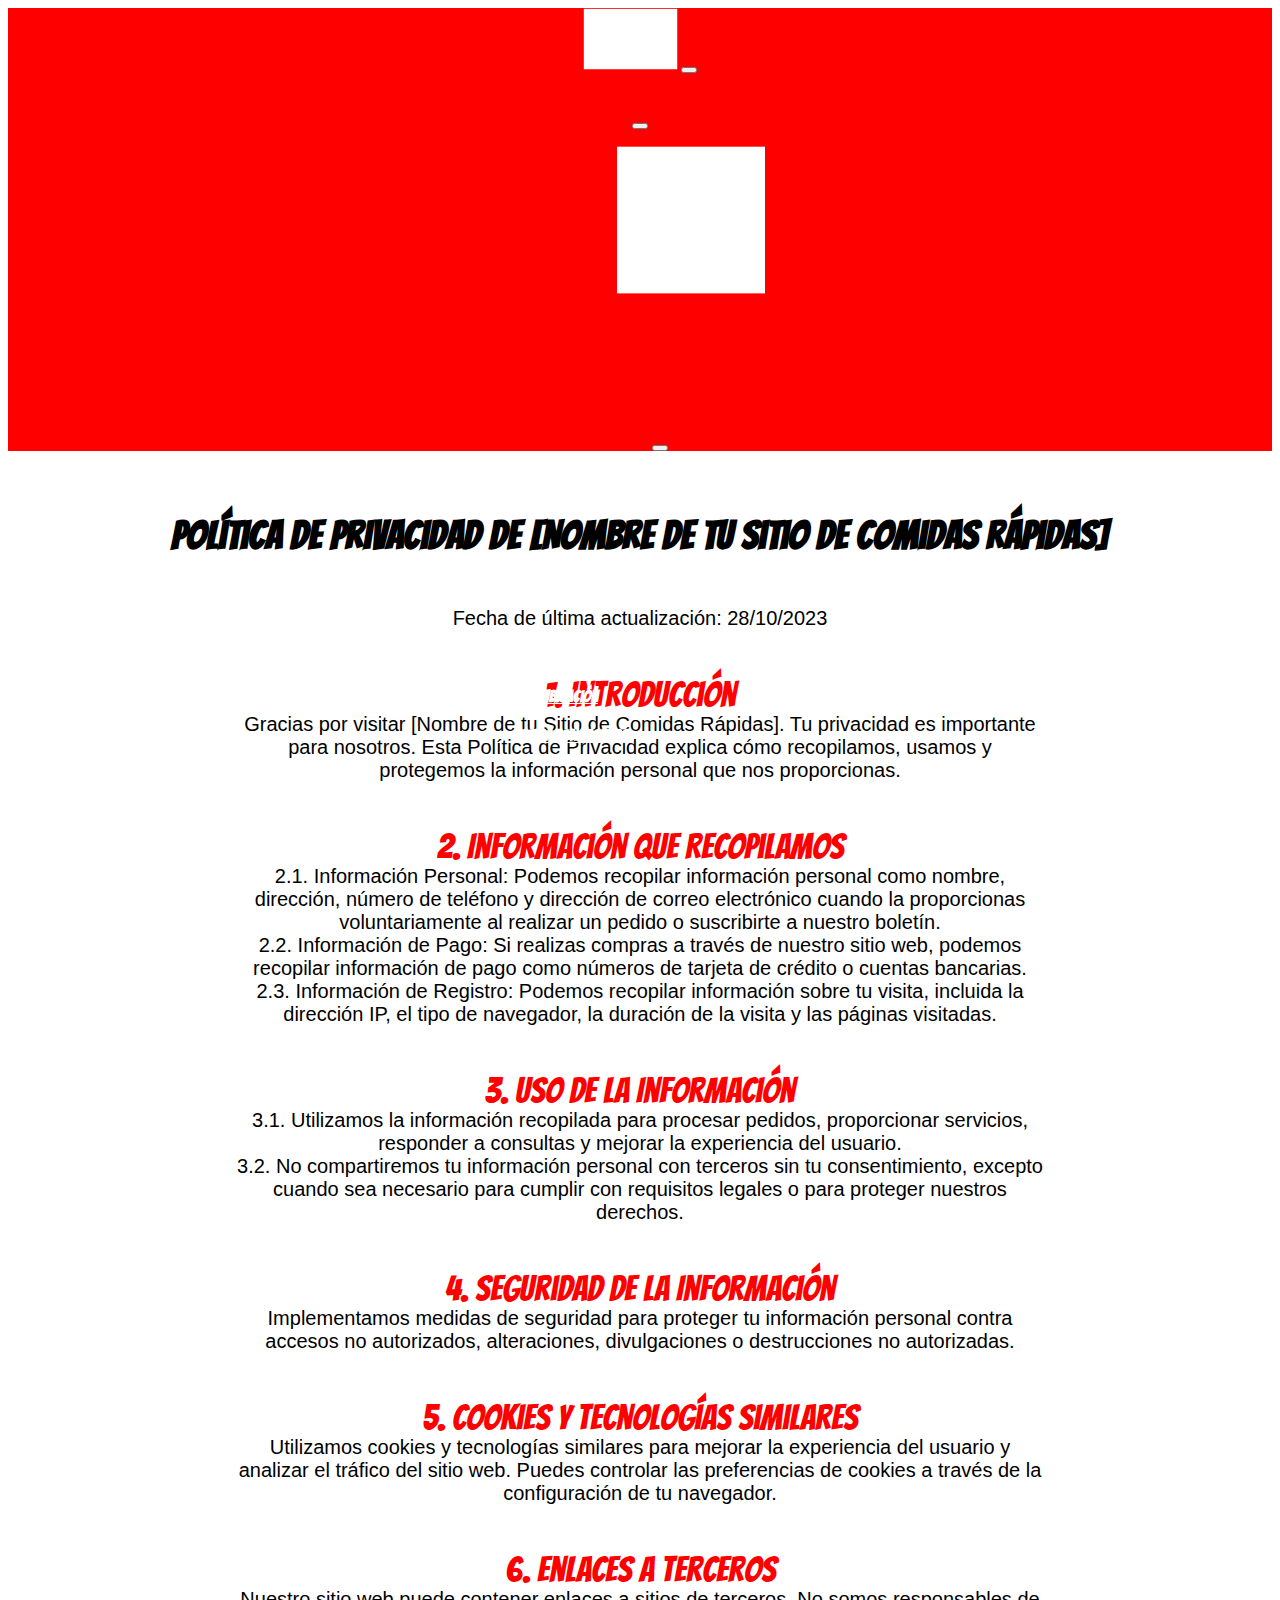
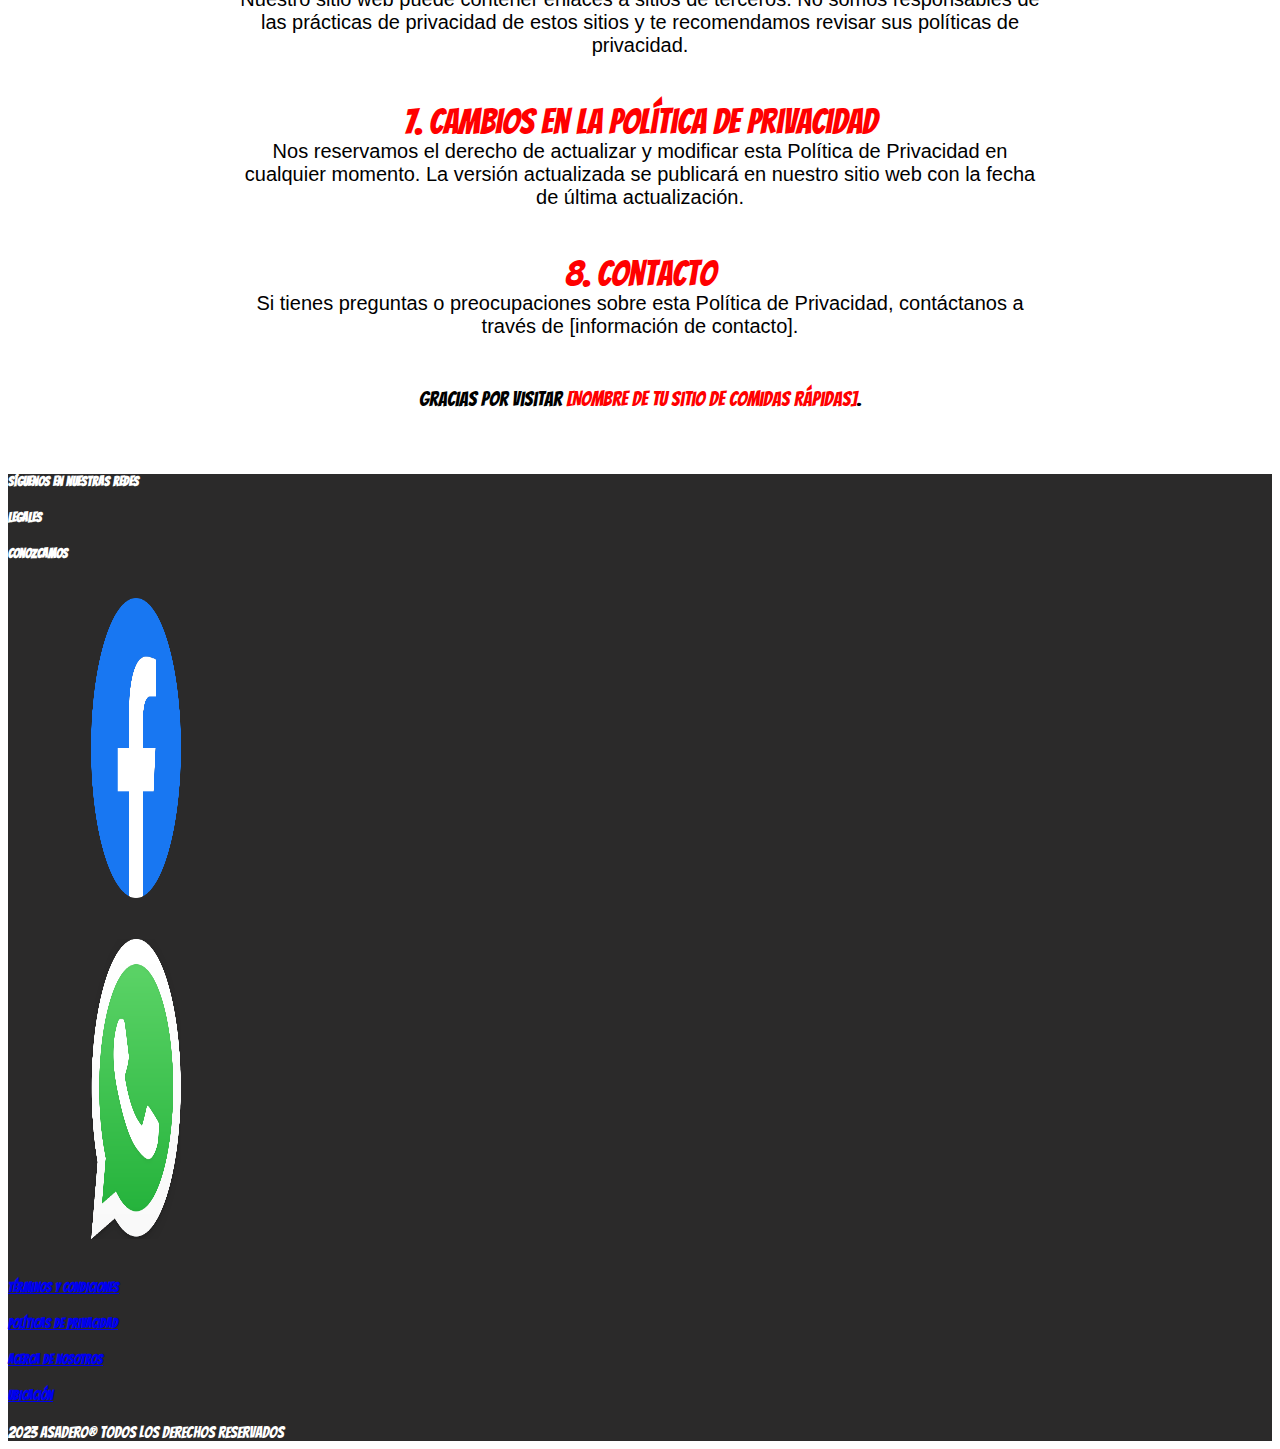
<file: Views/Politica_privacidad.html>
<!doctype html>
<html lang="es">
  <head>
    <meta charset="utf-8">
    <meta name="viewport" content="width=device-width, initial-scale=1">
    <title>Asadero | Acerca de Nosotros</title>
    <link href="https://cdn.jsdelivr.net/npm/bootstrap@5.3.2/dist/css/bootstrap.min.css" rel="stylesheet" integrity="sha384-T3c6CoIi6uLrA9TneNEoa7RxnatzjcDSCmG1MXxSR1GAsXEV/Dwwykc2MPK8M2HN" crossorigin="anonymous">
    <script src="https://cdn.jsdelivr.net/npm/bootstrap@5.3.2/dist/js/bootstrap.bundle.min.js" integrity="sha384-C6RzsynM9kWDrMNeT87bh95OGNyZPhcTNXj1NW7RuBCsyN/o0jlpcV8Qyq46cDfL" crossorigin="anonymous"></script>
    <script src="https://cdn.jsdelivr.net/npm/@popperjs/core@2.11.8/dist/umd/popper.min.js" integrity="sha384-I7E8VVD/ismYTF4hNIPjVp/Zjvgyol6VFvRkX/vR+Vc4jQkC+hVqc2pM8ODewa9r" crossorigin="anonymous"></script>
    <script src="https://cdn.jsdelivr.net/npm/bootstrap@5.3.2/dist/js/bootstrap.min.js" integrity="sha384-BBtl+eGJRgqQAUMxJ7pMwbEyER4l1g+O15P+16Ep7Q9Q+zqX6gSbd85u4mG4QzX+" crossorigin="anonymous"></script>
    <link rel="preconnect" href="https://fonts.googleapis.com">
    <link rel="preconnect" href="https://fonts.gstatic.com" crossorigin>
    <link href="https://fonts.googleapis.com/css2?family=Bangers&family=Lato:wght@100&display=swap" rel="stylesheet">
    <link rel="stylesheet" href="../Css/style.css">
    <link rel="stylesheet" href="../Css/Acerca_nosotros.css">
    <script src="../Js/general.js"></script>
</head>
  <body>
    <header>
        <nav class="menu_base navbar navbar-expand-lg" style="background-color:rgb(255, 0, 0);" data-bs-theme="tertiary">
                <div class="container-fluid">
                    <a class="navbar-brand" href="#"><img src="../Images/productos.png" alt="" class="img-fluid" width="95px"></a>
                    <button class="navbar-toggler" type="button" data-bs-toggle="offcanvas" data-bs-target="#offcanvasNavbar" aria-controls="offcanvasNavbar" aria-label="Toggle navigation">
                        <span class="navbar-toggler-icon"></span>
                    </button>
                    <div class="offcanvas offcanvas-end" tabindex="-1" id="offcanvasNavbar" aria-labelledby="offcanvasNavbarLabel">
                        <div class="offcanvas-header">
                            <h5 class="offcanvas-title" id="offcanvasNavbarLabel"></h5> <br>
                            <button type="button" class="btn-close" data-bs-dismiss="offcanvas" aria-label="Close"></button>
                            <div class="offcanvas-body">
                                <ul class="navbar-nav me-auto my- my-lg-0 navbar-nav-scroll" style="--bs-scroll-height: 500px;">
                                    <a class="menu_img_opt navbar-brand text-center" href="#"><img src="../Images/productos.png" alt="" class="img-fluid" width="150px" height="150px" id="Logoinicio" width="5px" height="5px"></a>
                                    <div class="navbar-nav">
                                        <a class="nav-link"  href="../index.html"><h4>Menu</h4></a>
                                        <a class="nav-link" href="Ubicacion.html"><h4>Ubicación</h4></a>
                                        <a class="nav-link active" aria-current="page" href="Acerca_nosotros.html"><h4>Acerca de Nosotros</h4></a>
                                    </div>
                                </ul>
                            </div>
                        </div>
    
                        <div class="collapse navbar-collapse" id="navbarScroll">
                            <ul class="navbar-nav me-auto my-2 my-lg-0 navbar-nav-scroll" style="--bs-scroll-height: 500px;">
                                <!-- <a class="navbar-brand" href="MENU.HTML">Asadero</a> -->
                                <button class="navbar-toggler" type="button" data-bs-toggle="collapse" data-bs-target="#navbarNavAltMarkup" aria-controls="navbarNavAltMarkup" aria-expanded="false" aria-label="Toggle navigation">
                                    <span class="navbar-toggler-icon"></span>
                                </button>
                                <div class="collapse navbar-collapse menu_option" id="navbarNavAltMarkup">
                                    <div class="navbar-nav">
                                        <a class="nav-link" href="../index.html"><h4>Menu</h4></a>
                                        <a class="nav-link" href="Ubicacion.html"><h4>Ubicación</h4></a>
                                        <a class="nav-link active" aria-current="page" href="Acerca_nosotros.html"><h4>Acerca de Nosotros</h4></a>
                                    </div>
                                </div>
                            </ul>
                        </div>
                </div>
        </nav>
    </header>


    <div class="Info2">
        <center>

            <h1>Política de Privacidad de [Nombre de tu Sitio de Comidas Rápidas] <br></h1>
            <p><p class="Info2">
                Fecha de última actualización: 28/10/2023                

                <br><br><br>
                <font color="red" class="Titulos">1. Introducción</font><br>Gracias por visitar [Nombre de tu Sitio de Comidas Rápidas]. Tu privacidad es importante para nosotros. Esta Política de Privacidad explica cómo recopilamos, usamos y protegemos la información personal que nos proporcionas.

                <br><br><br>
                <font color="red" class="Titulos">2. Información que Recopilamos</font><br>2.1. Información Personal: Podemos recopilar información personal como nombre, dirección, número de teléfono y dirección de correo electrónico cuando la proporcionas voluntariamente al realizar un pedido o suscribirte a nuestro boletín.
                <br>2.2. Información de Pago: Si realizas compras a través de nuestro sitio web, podemos recopilar información de pago como números de tarjeta de crédito o cuentas bancarias.
                <br>2.3. Información de Registro: Podemos recopilar información sobre tu visita, incluida la dirección IP, el tipo de navegador, la duración de la visita y las páginas visitadas.

                <br><br><br>
                <font color="red" class="Titulos">3. Uso de la Información</font> <br>3.1. Utilizamos la información recopilada para procesar pedidos, proporcionar servicios, responder a consultas y mejorar la experiencia del usuario.
                <br>3.2. No compartiremos tu información personal con terceros sin tu consentimiento, excepto cuando sea necesario para cumplir con requisitos legales o para proteger nuestros derechos.

                <br><br><br>
                <font color="red" class="Titulos">4. Seguridad de la Información</font> <br>Implementamos medidas de seguridad para proteger tu información personal contra accesos no autorizados, alteraciones, divulgaciones o destrucciones no autorizadas.

                <br><br><br>
                <font color="red" class="Titulos">5. Cookies y Tecnologías Similares</font> <br>Utilizamos cookies y tecnologías similares para mejorar la experiencia del usuario y analizar el tráfico del sitio web. Puedes controlar las preferencias de cookies a través de la configuración de tu navegador.

                <br><br><br>
                <font color="red" class="Titulos">6. Enlaces a Terceros</font> <br>Nuestro sitio web puede contener enlaces a sitios de terceros. No somos responsables de las prácticas de privacidad de estos sitios y te recomendamos revisar sus políticas de privacidad.

                <br><br><br>
                <font color="red" class="Titulos">7. Cambios en la Política de Privacidad</font> <br>Nos reservamos el derecho de actualizar y modificar esta Política de Privacidad en cualquier momento. La versión actualizada se publicará en nuestro sitio web con la fecha de última actualización.

                <br><br><br>
                <font color="red" class="Titulos">8. Contacto</font> <br>Si tienes preguntas o preocupaciones sobre esta Política de Privacidad, contáctanos a través de [información de contacto].

            </p>
            <p>
                Gracias por visitar <font color="red">[Nombre de tu Sitio de Comidas Rápidas]</font>.
            </p>
                
        </center>
    </div>

    <footer>
        <div class="container-fluid">
            <div class="row p-3 ms-4">
                <div class="col-sm-1 col-md-4 col-lg-4 p-0 m-auto text-center" id="TextoIndex1">
                <h5>Síguenos en nuestras redes</h5>
                </div>

                <div class="col-sm-1 col-md-4 col-lg-4 p-0 m-auto text-center" id="TextoIndex1">
                    <h5>Legales</h5>
                </div>

                <div class="col-sm-1 col-md-4 col-lg-4 p-0 m-auto text-center" id="TextoIndex1">
                    <h5>Conozcamos</h5>
                </div>
            </div>

            <div class="row text-center pt-3">
                
                <div class="col-sm-1 col-md-1 col-lg-1 p-0 m-auto piepagina" id="TextoIndex1">
                  <a href="https://www.facebook.com" target="_blank"><img src="..\Images/facebook.png" class="img-fluid" alt="..." width="90" height="300"></a> 
                </div>
                <div class="col-sm-1 col-md-1 col-lg12 p-0 m-auto piepagina" id="TextoIndex1">
                  <a href="https://wa.link/l7uked" target="_blank"><img src="..\Images/whatsapp.png" class="img-fluid" alt="..." width="90" height="300"></a> 
                </div>
                <div class="col-sm-1 col-md-3 col-lg-3 p-0 m-auto" id="TextoIndex1">
                    <a class="nav-link " href="Terminos_condiciones.html"><h5>Términos y condiciones</h5></a>
                    <a class="nav-link" href="Politica_privacidad.html"><h5>Políticas de privacidad</h5></a>
                </div>
                <div class="col-sm-1 col-md-3 col-lg-3 p-0 m-auto" id="TextoIndex1">
                    <a class="nav-link" href="Acerca_nosotros.html"><h5>Acerca de Nosotros</h5></a>
                    <a class="nav-link" href="Ubicacion.html"><h5>Ubicación</h5></a>
                </div>
            </div>
            <div class="row p-3">
                <div class="col  text-center">
                    2023 asadero® Todos los derechos reservados
                </div>
            </div>
          </div>
    </footer>

</body>
</html>
</file>
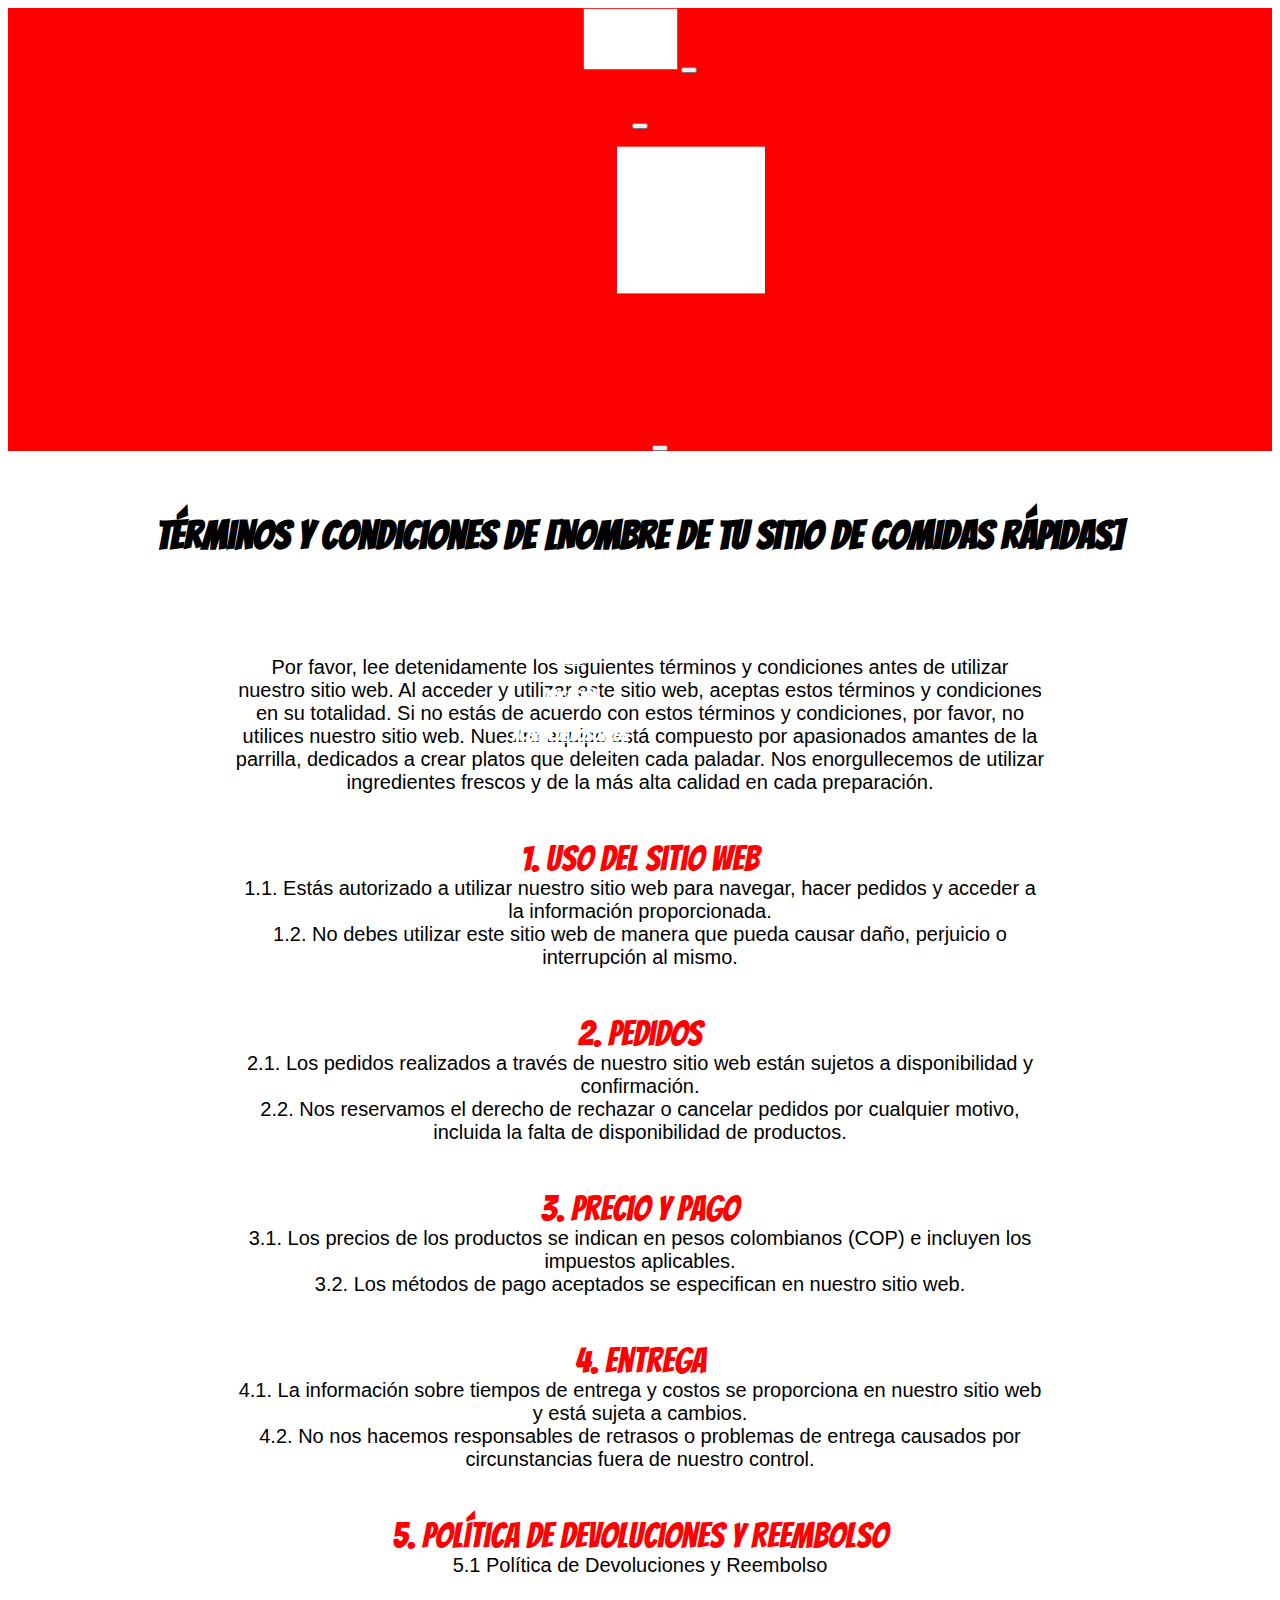
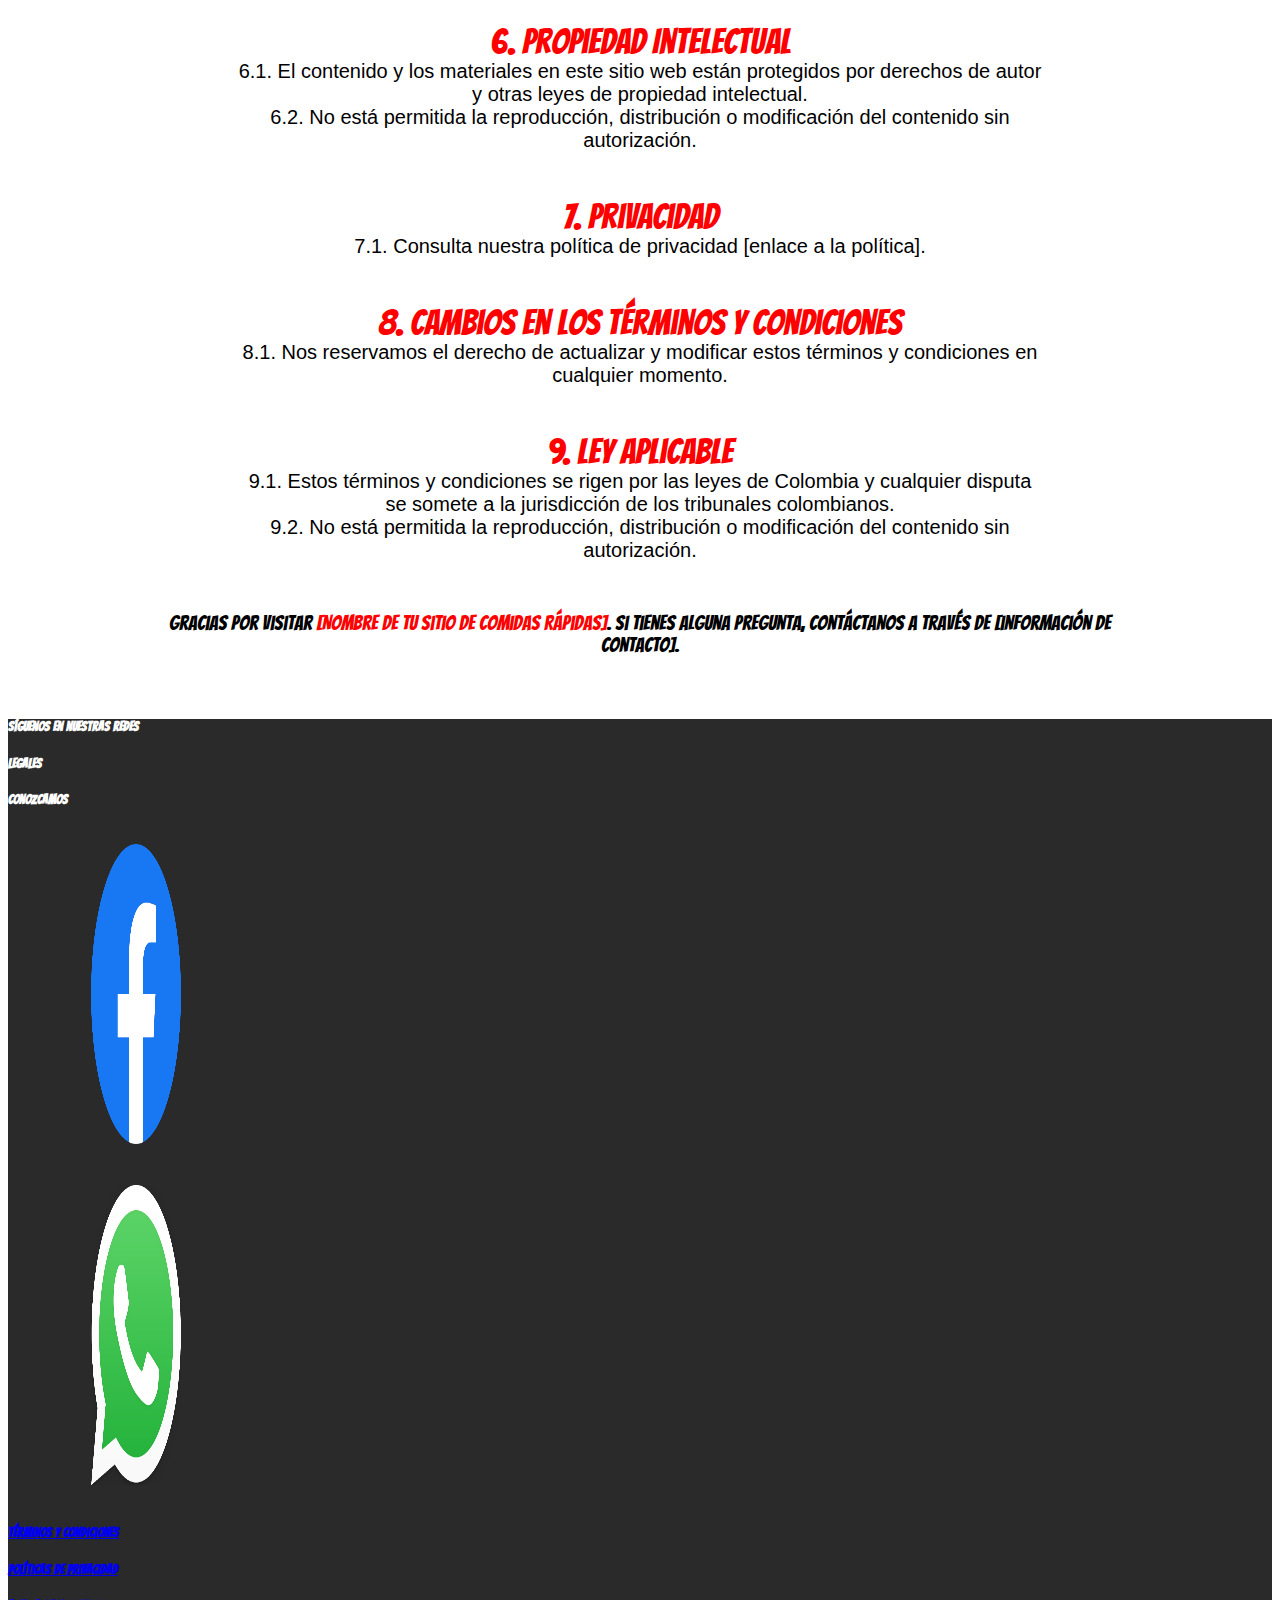
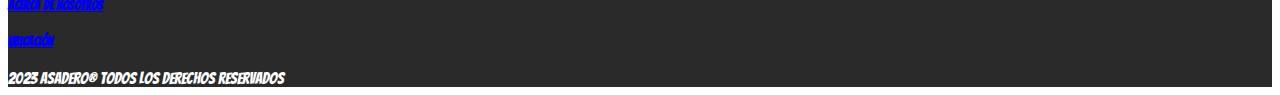
<file: Views/Terminos_condiciones.html>
<!doctype html>
<html lang="es">
  <head>
    <meta charset="utf-8">
    <meta name="viewport" content="width=device-width, initial-scale=1">
    <title>Asadero | Acerca de Nosotros</title>
    <link href="https://cdn.jsdelivr.net/npm/bootstrap@5.3.2/dist/css/bootstrap.min.css" rel="stylesheet" integrity="sha384-T3c6CoIi6uLrA9TneNEoa7RxnatzjcDSCmG1MXxSR1GAsXEV/Dwwykc2MPK8M2HN" crossorigin="anonymous">
    <script src="https://cdn.jsdelivr.net/npm/bootstrap@5.3.2/dist/js/bootstrap.bundle.min.js" integrity="sha384-C6RzsynM9kWDrMNeT87bh95OGNyZPhcTNXj1NW7RuBCsyN/o0jlpcV8Qyq46cDfL" crossorigin="anonymous"></script>
    <script src="https://cdn.jsdelivr.net/npm/@popperjs/core@2.11.8/dist/umd/popper.min.js" integrity="sha384-I7E8VVD/ismYTF4hNIPjVp/Zjvgyol6VFvRkX/vR+Vc4jQkC+hVqc2pM8ODewa9r" crossorigin="anonymous"></script>
    <script src="https://cdn.jsdelivr.net/npm/bootstrap@5.3.2/dist/js/bootstrap.min.js" integrity="sha384-BBtl+eGJRgqQAUMxJ7pMwbEyER4l1g+O15P+16Ep7Q9Q+zqX6gSbd85u4mG4QzX+" crossorigin="anonymous"></script>
    <link rel="preconnect" href="https://fonts.googleapis.com">
    <link rel="preconnect" href="https://fonts.gstatic.com" crossorigin>
    <link href="https://fonts.googleapis.com/css2?family=Bangers&family=Lato:wght@100&display=swap" rel="stylesheet">
    <link rel="stylesheet" href="../Css/style.css">
    <link rel="stylesheet" href="../Css/Acerca_nosotros.css">
    <script src="../Js/general.js"></script>
</head>
  <body>
    <header>
        <nav class="menu_base navbar navbar-expand-lg" style="background-color:rgb(255, 0, 0);" data-bs-theme="tertiary">
                <div class="container-fluid">
                    <a class="navbar-brand" href="#"><img src="../Images/productos.png" alt="" class="img-fluid" width="95px"></a>
                    <button class="navbar-toggler" type="button" data-bs-toggle="offcanvas" data-bs-target="#offcanvasNavbar" aria-controls="offcanvasNavbar" aria-label="Toggle navigation">
                        <span class="navbar-toggler-icon"></span>
                    </button>
                    <div class="offcanvas offcanvas-end" tabindex="-1" id="offcanvasNavbar" aria-labelledby="offcanvasNavbarLabel">
                        <div class="offcanvas-header">
                            <h5 class="offcanvas-title" id="offcanvasNavbarLabel"></h5> <br>
                            <button type="button" class="btn-close" data-bs-dismiss="offcanvas" aria-label="Close"></button>
                            <div class="offcanvas-body">
                                <ul class="navbar-nav me-auto my- my-lg-0 navbar-nav-scroll" style="--bs-scroll-height: 500px;">
                                    <a class="menu_img_opt navbar-brand text-center" href="#"><img src="../Images/productos.png" alt="" class="img-fluid" width="150px" height="150px" id="Logoinicio" width="5px" height="5px"></a>
                                    <div class="navbar-nav">
                                        <a class="nav-link"  href="../index.html"><h4>Menu</h4></a>
                                        <a class="nav-link" href="Ubicacion.html"><h4>Ubicación</h4></a>
                                        <a class="nav-link active" aria-current="page" href="Acerca_nosotros.html"><h4>Acerca de Nosotros</h4></a>
                                    </div>
                                </ul>
                            </div>
                        </div>
    
                        <div class="collapse navbar-collapse" id="navbarScroll">
                            <ul class="navbar-nav me-auto my-2 my-lg-0 navbar-nav-scroll" style="--bs-scroll-height: 500px;">
                                <!-- <a class="navbar-brand" href="MENU.HTML">Asadero</a> -->
                                <button class="navbar-toggler" type="button" data-bs-toggle="collapse" data-bs-target="#navbarNavAltMarkup" aria-controls="navbarNavAltMarkup" aria-expanded="false" aria-label="Toggle navigation">
                                    <span class="navbar-toggler-icon"></span>
                                </button>
                                <div class="collapse navbar-collapse menu_option" id="navbarNavAltMarkup">
                                    <div class="navbar-nav">
                                        <a class="nav-link" href="../index.html"><h4>Menu</h4></a>
                                        <a class="nav-link" href="Ubicacion.html"><h4>Ubicación</h4></a>
                                        <a class="nav-link active" aria-current="page" href="Acerca_nosotros.html"><h4>Acerca de Nosotros</h4></a>
                                    </div>
                                </div>
                            </ul>
                        </div>
                </div>
        </nav>
    </header>


    <div class="Info2">
        <center>

            <h1>Términos y Condiciones de [Nombre de tu Sitio de Comidas Rápidas] <br></h1><br>
            <p class="Info2">
                Por favor, lee detenidamente los siguientes términos y condiciones antes de utilizar nuestro sitio web. Al acceder y utilizar este sitio web, aceptas estos términos y condiciones en su totalidad. Si no estás de acuerdo con estos términos y condiciones, por favor, no utilices nuestro sitio web.
                Nuestro equipo está compuesto por apasionados amantes de la parrilla, dedicados a crear platos que deleiten cada paladar. Nos enorgullecemos de utilizar ingredientes frescos y de la más alta calidad en cada preparación.
                

                <br><br><br>
                <font color="red" class="Titulos">1. Uso del Sitio Web </font><br> 1.1. Estás autorizado a utilizar nuestro sitio web para navegar, hacer pedidos y acceder a la información proporcionada.
                <br>1.2. No debes utilizar este sitio web de manera que pueda causar daño, perjuicio o interrupción al mismo.

                <br><br><br>
                <font color="red" class="Titulos">2. Pedidos </font><br>2.1. Los pedidos realizados a través de nuestro sitio web están sujetos a disponibilidad y confirmación.
                <br>2.2. Nos reservamos el derecho de rechazar o cancelar pedidos por cualquier motivo, incluida la falta de disponibilidad de productos.

                <br><br><br>
                <font color="red" class="Titulos">3. Precio y Pago</font> <br>3.1. Los precios de los productos se indican en pesos colombianos (COP) e incluyen los impuestos aplicables.
                <br>3.2. Los métodos de pago aceptados se especifican en nuestro sitio web.

                <br><br><br>
                <font color="red" class="Titulos">4. Entrega</font> <br>4.1. La información sobre tiempos de entrega y costos se proporciona en nuestro sitio web y está sujeta a cambios.
                <br>4.2. No nos hacemos responsables de retrasos o problemas de entrega causados por circunstancias fuera de nuestro control.

                <br><br><br>
                <font color="red" class="Titulos">5. Política de Devoluciones y Reembolso</font> <br>5.1 Política de Devoluciones y Reembolso

                <br><br><br>
                <font color="red" class="Titulos">6. Propiedad Intelectual</font> <br>6.1. El contenido y los materiales en este sitio web están protegidos por derechos de autor y otras leyes de propiedad intelectual.
                <br>6.2. No está permitida la reproducción, distribución o modificación del contenido sin autorización.
                
                <br><br><br>
                <font color="red" class="Titulos">7. Privacidad</font> <br>7.1. Consulta nuestra política de privacidad [enlace a la política].

                <br><br><br>
                <font color="red" class="Titulos">8. Cambios en los Términos y Condiciones</font> <br>8.1. Nos reservamos el derecho de actualizar y modificar estos términos y condiciones en cualquier momento.

                <br><br><br>
                <font color="red" class="Titulos">9. Ley Aplicable</font> <br>9.1. Estos términos y condiciones se rigen por las leyes de Colombia y cualquier disputa se somete a la jurisdicción de los tribunales colombianos.
                <br>9.2. No está permitida la reproducción, distribución o modificación del contenido sin autorización.
            </p>

            <p>Gracias por visitar <font color="red">[Nombre de tu Sitio de Comidas Rápidas]</font>. Si tienes alguna pregunta, contáctanos a través de [información de contacto].</p>
                
        </center>
    </div>

    <footer>
        <div class="container-fluid">
            <div class="row p-3 ms-4">
                <div class="col-sm-1 col-md-4 col-lg-4 p-0 m-auto text-center" id="TextoIndex1">
                <h5>Síguenos en nuestras redes</h5>
                </div>

                <div class="col-sm-1 col-md-4 col-lg-4 p-0 m-auto text-center" id="TextoIndex1">
                    <h5>Legales</h5>
                </div>

                <div class="col-sm-1 col-md-4 col-lg-4 p-0 m-auto text-center" id="TextoIndex1">
                    <h5>Conozcamos</h5>
                </div>
            </div>

            <div class="row text-center pt-3">
                
                <div class="col-sm-1 col-md-1 col-lg-1 p-0 m-auto piepagina" id="TextoIndex1">
                  <a href="https://www.facebook.com" target="_blank"><img src="..\Images/facebook.png" class="img-fluid" alt="..." width="90" height="300"></a> 
                </div>
                <div class="col-sm-1 col-md-1 col-lg12 p-0 m-auto piepagina" id="TextoIndex1">
                  <a href="https://wa.link/l7uked" target="_blank"><img src="..\Images/whatsapp.png" class="img-fluid" alt="..." width="90" height="300"></a> 
                </div>
                <div class="col-sm-1 col-md-3 col-lg-3 p-0 m-auto" id="TextoIndex1">
                    <a class="nav-link " href="Terminos_condiciones.html"><h5>Términos y condiciones</h5></a>
                    <a class="nav-link" href="Politica_privacidad.html"><h5>Políticas de privacidad</h5></a>
                </div>
                <div class="col-sm-1 col-md-3 col-lg-3 p-0 m-auto" id="TextoIndex1">
                    <a class="nav-link" href="Acerca_nosotros.html"><h5>Acerca de Nosotros</h5></a>
                    <a class="nav-link" href="Ubicacion.html"><h5>Ubicación</h5></a>
                </div>
            </div>
            <div class="row p-3">
                <div class="col  text-center">
                    2023 asadero® Todos los derechos reservados
                </div>
            </div>
          </div>
    </footer>

</body>
</html>
</file>
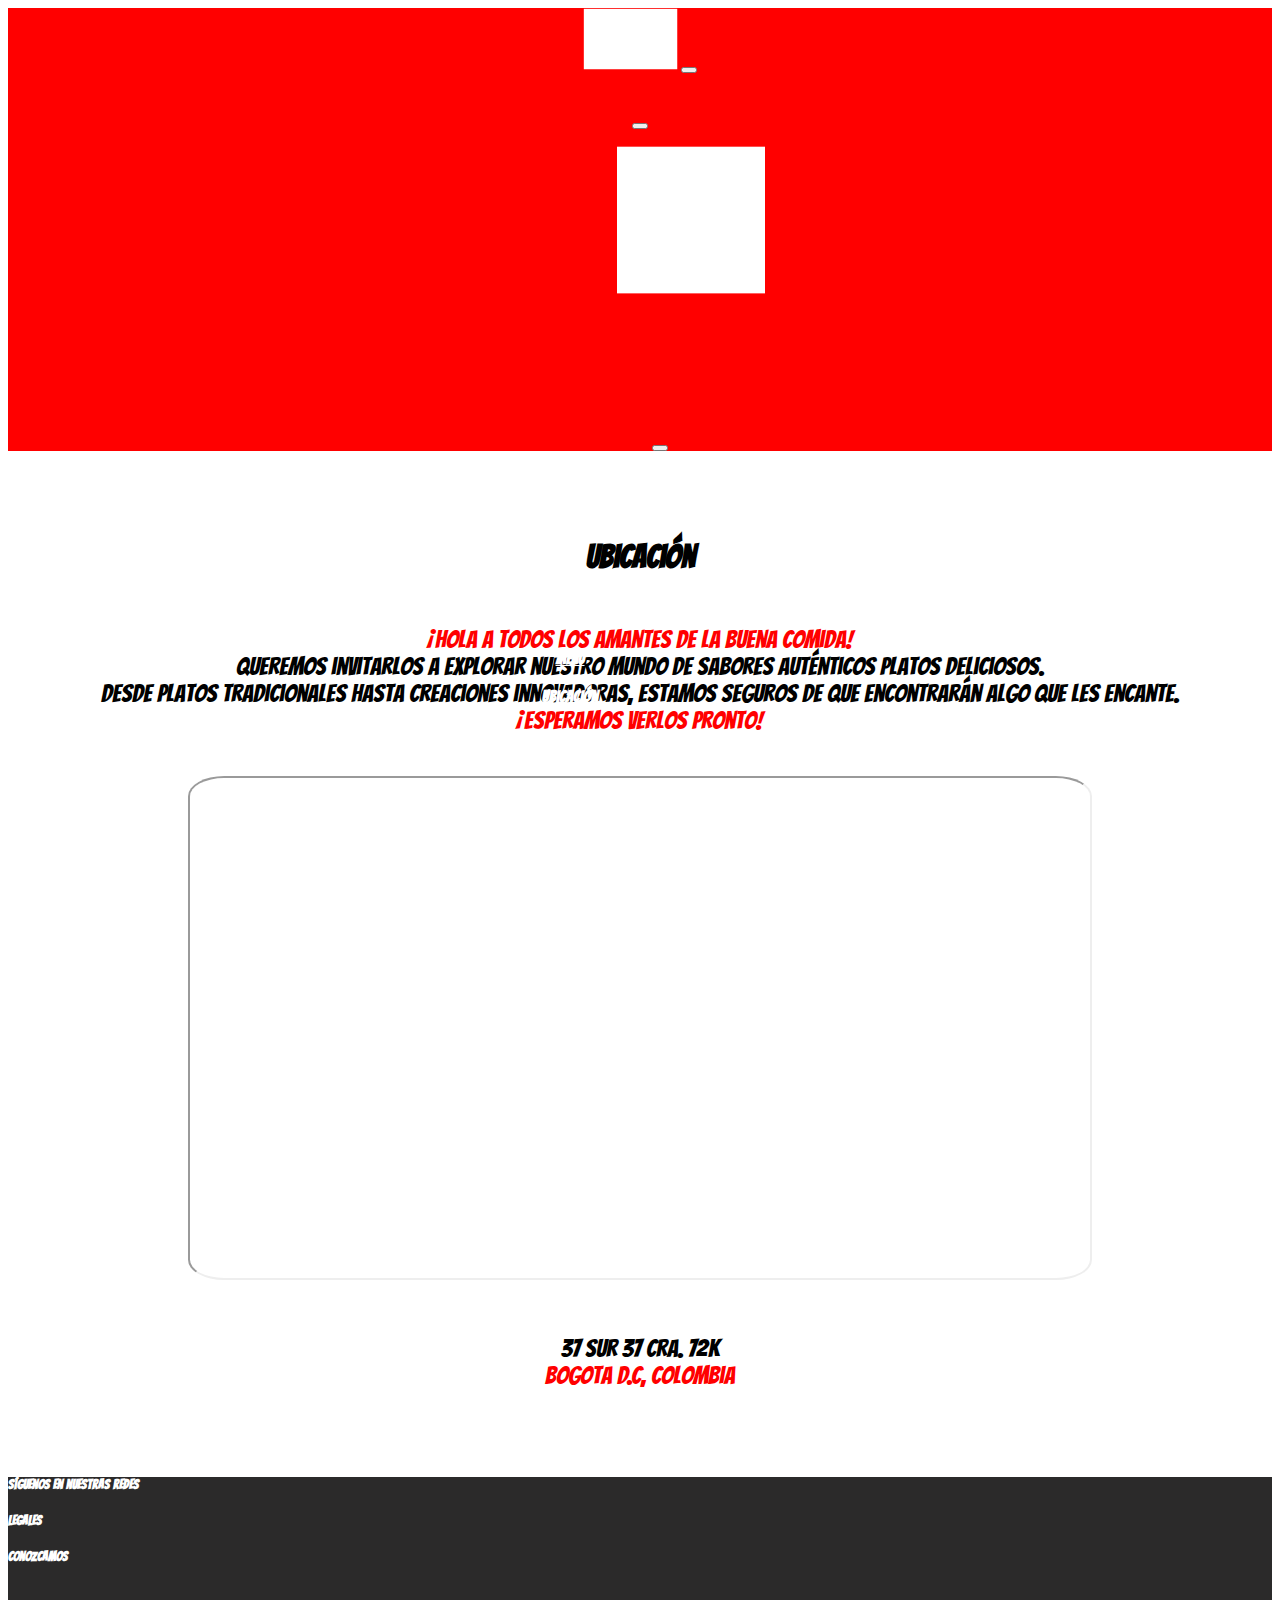
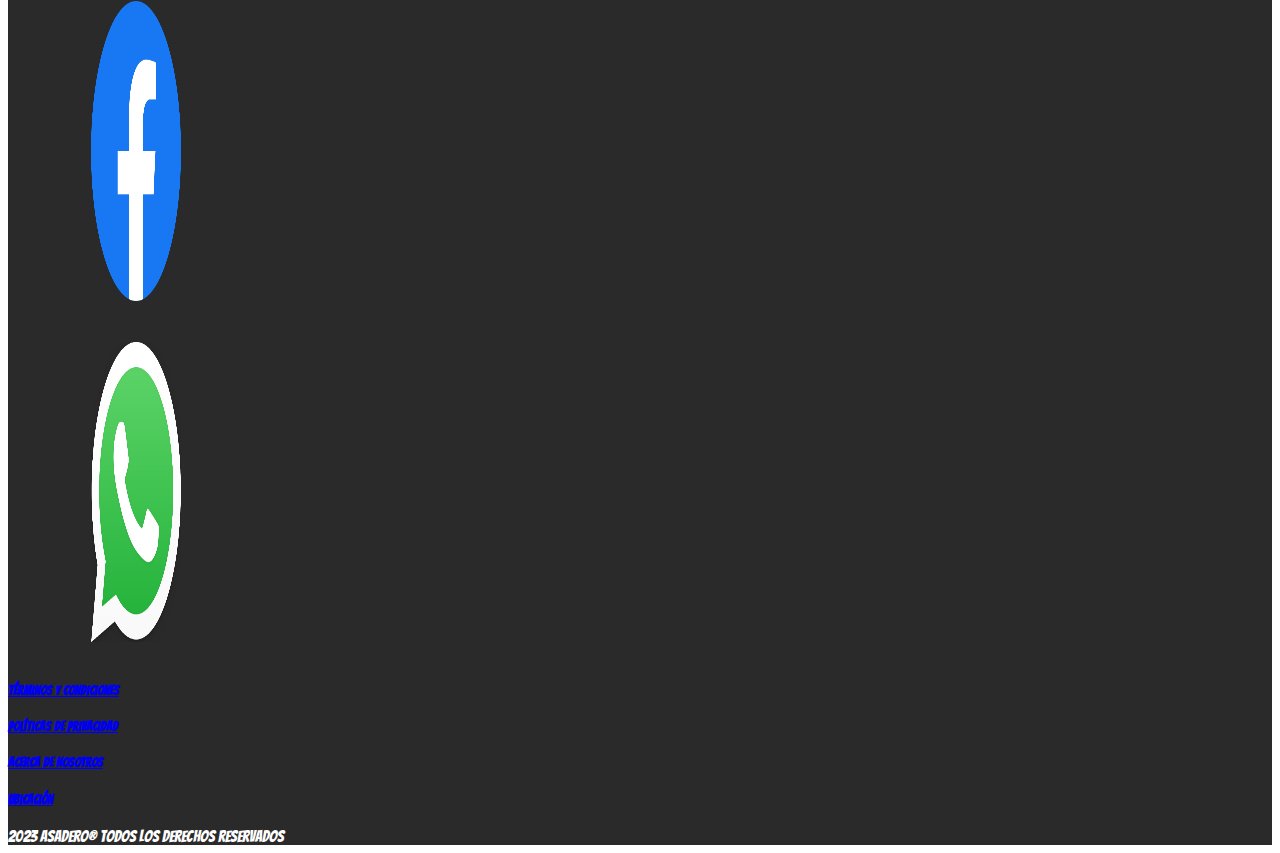
<file: Views/Ubicacion.html>
<!doctype html>
<html lang="es">
  <head>
    <meta charset="utf-8">
    <meta name="viewport" content="width=device-width, initial-scale=1">
    <title>Asadero | Ubicacion</title>
    <link href="https://cdn.jsdelivr.net/npm/bootstrap@5.3.2/dist/css/bootstrap.min.css" rel="stylesheet" integrity="sha384-T3c6CoIi6uLrA9TneNEoa7RxnatzjcDSCmG1MXxSR1GAsXEV/Dwwykc2MPK8M2HN" crossorigin="anonymous">
    <script src="https://cdn.jsdelivr.net/npm/bootstrap@5.3.2/dist/js/bootstrap.bundle.min.js" integrity="sha384-C6RzsynM9kWDrMNeT87bh95OGNyZPhcTNXj1NW7RuBCsyN/o0jlpcV8Qyq46cDfL" crossorigin="anonymous"></script>
    <script src="https://cdn.jsdelivr.net/npm/@popperjs/core@2.11.8/dist/umd/popper.min.js" integrity="sha384-I7E8VVD/ismYTF4hNIPjVp/Zjvgyol6VFvRkX/vR+Vc4jQkC+hVqc2pM8ODewa9r" crossorigin="anonymous"></script>
    <script src="https://cdn.jsdelivr.net/npm/bootstrap@5.3.2/dist/js/bootstrap.min.js" integrity="sha384-BBtl+eGJRgqQAUMxJ7pMwbEyER4l1g+O15P+16Ep7Q9Q+zqX6gSbd85u4mG4QzX+" crossorigin="anonymous"></script>
    <link rel="preconnect" href="https://fonts.googleapis.com">
    <link rel="preconnect" href="https://fonts.gstatic.com" crossorigin>
    <link href="https://fonts.googleapis.com/css2?family=Bangers&family=Lato:wght@100&display=swap" rel="stylesheet">
    <link rel="stylesheet" href="../Css/style.css">
    <link rel="stylesheet" href="../Css/Ubicacion.css">
    <script src="../Js/general.js"></script>
</head>
  <body>
    <header>
        <nav class="menu_base navbar navbar-expand-lg" style="background-color:rgb(255, 0, 0);" data-bs-theme="tertiary">
                <div class="container-fluid">
                    <a class="navbar-brand" href="#"><img src="../Images/productos.png" alt="" class="img-fluid" width="95px"></a>
                    <button class="navbar-toggler" type="button" data-bs-toggle="offcanvas" data-bs-target="#offcanvasNavbar" aria-controls="offcanvasNavbar" aria-label="Toggle navigation">
                        <span class="navbar-toggler-icon"></span>
                    </button>
                    <div class="offcanvas offcanvas-end" tabindex="-1" id="offcanvasNavbar" aria-labelledby="offcanvasNavbarLabel">
                        <div class="offcanvas-header">
                            <h5 class="offcanvas-title" id="offcanvasNavbarLabel"></h5> <br>
                            <button type="button" class="btn-close" data-bs-dismiss="offcanvas" aria-label="Close"></button>
                            <div class="offcanvas-body">
                                <ul class="navbar-nav me-auto my- my-lg-0 navbar-nav-scroll" style="--bs-scroll-height: 500px;">
                                    <a class="menu_img_opt navbar-brand text-center" href="#"><img src="../Images/productos.png" alt="" class="img-fluid" width="150px" height="150px" id="Logoinicio" width="5px" height="5px"></a>
                                    <div class="navbar-nav">
                                        <a class="nav-link"  href="../index.html"><h4>Menu</h4></a>
                                        <a class="nav-link active" aria-current="page" href="Ubicacion.html"><h4>Ubicación</h4></a>
                                        <a class="nav-link" href="Acerca_nosotros.html"><h4>Acerca de Nosotros</h4></a>
                                    </div>
                                </ul>
                            </div>
                        </div>
    
                        <div class="collapse navbar-collapse" id="navbarScroll">
                            <ul class="navbar-nav me-auto my-2 my-lg-0 navbar-nav-scroll" style="--bs-scroll-height: 500px;">
                                <!-- <a class="navbar-brand" href="MENU.HTML">Asadero</a> -->
                                <button class="navbar-toggler" type="button" data-bs-toggle="collapse" data-bs-target="#navbarNavAltMarkup" aria-controls="navbarNavAltMarkup" aria-expanded="false" aria-label="Toggle navigation">
                                    <span class="navbar-toggler-icon"></span>
                                </button>
                                <div class="collapse navbar-collapse menu_option" id="navbarNavAltMarkup">
                                    <div class="navbar-nav">
                                        <a class="nav-link" href="../index.html"><h4>Menu</h4></a>
                                        <a class="nav-link active" aria-current="page" href="Ubicacion.html"><h4>Ubicación</h4></a>
                                        <a class="nav-link" href="Acerca_nosotros.html"><h4>Acerca de Nosotros</h4></a>
                                    </div>
                                </div>
                            </ul>
                        </div>
                </div>
        </nav>
    </header>


    <div class="Mapa">
        <center>
            <h1>Ubicación <br></h1>
            <p><br><font color="red">¡Hola a todos los amantes de la buena comida!</font><BR>Queremos invitarlos a explorar nuestro mundo de sabores auténticos platos deliciosos.<br> Desde platos tradicionales hasta creaciones innovadoras, estamos seguros de que encontrarán algo que les encante.<br><font color="red">¡Esperamos verlos pronto!</font></p><br>
            <iframe class="col-sm-12 col-md-12 col-lg-10 p-1 m-auto" src="https://www.google.com/maps/embed?pb=!3m2!1ses!2sco!4v1698526519635!5m2!1ses!2sco!6m8!1m7!1sn6wnN0sDYdwQMpDoPFB5sw!2m2!1d4.614800022979597!2d-74.14259681723455!3f143.0345375807491!4f-4.9057068816720175!5f0.7820865974627469" width="900" height="500" style="border-radius: 4%;" allowfullscreen="" loading="lazy" referrerpolicy="no-referrer-when-downgrade"></iframe> 
            <p><br>37 Sur 37 Cra. 72k <br><font color="red">Bogota D.C, Colombia</font></p>
        </center>
    </div>

    <footer>
        <div class="container-fluid">
            <div class="row p-3 ms-4">
                <div class="col-sm-1 col-md-4 col-lg-4 p-0 m-auto text-center" id="TextoIndex1">
                    <h5>Síguenos en nuestras redes</h5>
                </div>

                <div class="col-sm-1 col-md-4 col-lg-4 p-0 m-auto text-center" id="TextoIndex1">
                    <h5>Legales</h5>
                </div>

                <div class="col-sm-1 col-md-4 col-lg-4 p-0 m-auto text-center" id="TextoIndex1">
                    <h5>Conozcamos</h5>
                </div>
            </div>

            <div class="row text-center pt-3">
                
                <div class="col-sm-1 col-md-1 col-lg-1 p-0 m-auto piepagina" id="TextoIndex1">
                  <a href="https://www.facebook.com" target="_blank"><img src="..\Images/facebook.png" class="img-fluid" alt="..." width="90" height="300"></a> 
                </div>
                <div class="col-sm-1 col-md-1 col-lg12 p-0 m-auto piepagina" id="TextoIndex1">
                  <a href="https://wa.link/l7uked" target="_blank"><img src="..\Images/whatsapp.png" class="img-fluid" alt="..." width="90" height="300"></a> 
                </div>
                <div class="col-sm-1 col-md-3 col-lg-3 p-0 m-auto" id="TextoIndex1">
                    <a class="nav-link " href="Terminos_condiciones.html"><h5>Términos y condiciones</h5></a>
                    <a class="nav-link" href="Politica_privacidad.html"><h5>Políticas de privacidad</h5></a>
                </div>
                <div class="col-sm-1 col-md-3 col-lg-3 p-0 m-auto" id="TextoIndex1">
                    <a class="nav-link" href="Acerca_nosotros.html"><h5>Acerca de Nosotros</h5></a>
                    <a class="nav-link" href="Ubicacion.html"><h5>Ubicación</h5></a>
                </div>
            </div>
            <div class="row p-3">
                <div class="col  text-center">
                    2023 asadero® Todos los derechos reservados
                </div>
            </div>
          </div>
    </footer>

</body>
</html>
</file>
<file: Css/style.css>
*
{
    font-family: 'Bangers', sans-serif;
}

.menu_base
{
    background-color:#ff0000;
    text-align: center;
}

.menu_base a
{
    color: rgb(255, 0, 0);
}

.menu_option
{
    position: absolute;
    left: 40%;
    bottom: 15%;
}

.menu_option a
{
    color: white;
}

.menu_img_opt
{
    position: relative;
    left: 2.5%;
}

.Productos_main
{
    margin: 3%;
}

.Productos_main2
{
    margin: 3%;
}

.button1
{
    position: relative;
    border-radius: 15px;
    border-style: hidden;
    background-color: yellow;
    color: black;
    font-size: 60px;
    bottom: 175px;
    left: 45%;
}

@media only screen and (min-width: 400px) and (max-width: 600px) {

    .Productos_main2 img {
        width: 100%;
    }

    .button1 {
        bottom: 80px;
        font-size: 30px;
        left: 33%;
        margin-right: 3%;
    }
}

@media only screen and (min-width: 250px) and (max-width: 399px) {

    .Productos_main2 img {
        width: 100%;
    }

    .button1 {
        bottom: 77px;
        font-size: 30px;
        left: 27%;
        margin-right: 5%;
    }
}

.Productos
{
    margin: 5%;    
}

.fontcuerpo
{
    font-family: 'Lato:wght', sans-serif;
}

.Titulo1
{
    color: #ff2600;
}

#botonarriba
{
    position: fixed;
    bottom: 20px;
    right: 20px;
    width: 40px;
    visibility: hidden;
}

footer
{
    background-color: rgb(43, 42, 42);
    color: white;
}

.piepagina
{
    position: relative;
    left: 45px;
    margin: 3%;
}

@media only screen and (max-width: 600px) {

    .piepagina{
        left: 15px;
    }
    .pietexto{
        left: 90px;
    }
}
</file>
<file: Css/Acerca_nosotros.css>
.Titulos{
    font-size: 35px;
}

.Info{
    font-size: 20px;
    margin-left: 10%;
    margin-right: 10%;
    margin-top: 5%;
    margin-bottom: 5%;
}

.Info2{
    font-size: 20px;
    margin-left: 10%;
    margin-right: 10%;
    margin-top: 5%;
    margin-bottom: 5%;
    font-family: 'Lato:wght', sans-serif;
}
</file>
<file: Css/Ubicacion.css>
.Mapa{
    margin: 7%;
}

.Mapa p
{
    font-size: 25PX;
}

@media only screen and (min-width: 400px) and (max-width: 600px) {

    .Mapa iframe
    {
        width: 90%;
        height: 300px;
    } 
}

@media only screen and (min-width: 300px) and (max-width: 399px) {

    .Mapa iframe
    {
        width: 90%;
        height: 300px;
    }
}

@media only screen and (min-width: 200px) and (max-width: 299px) {

    .Mapa iframe
    {
        width: 90%;
        height: 100px;
    }
}
</file>
